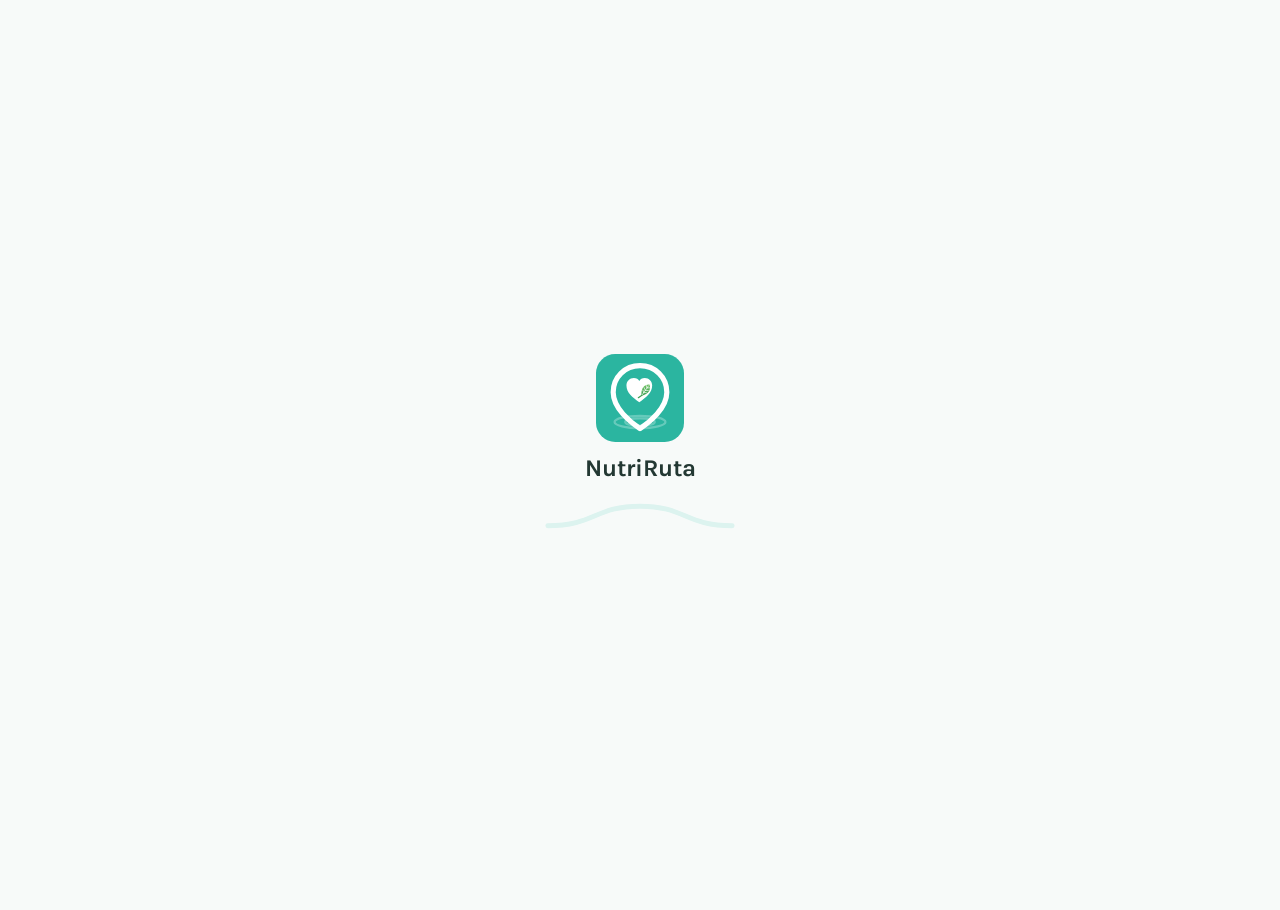
<file: index.html>
<!DOCTYPE html>
<html lang="es">
<head>
  <meta charset="UTF-8">
  <meta name="viewport" content="width=device-width, initial-scale=1, viewport-fit=cover">
  <title>NutriRuta — Tu ruta hacia hábitos saludables</title>
  <meta name="description" content="PWA de hábitos saludables y nutrición personalizada: hígado graso, resistencia a la insulina, prediabetes, colon irritable, migrañas, candidiasis y salud cardiovascular.">
  <!-- connect-src incluye https://www.google.com: el reconocimiento de voz
       nativo del navegador (SpeechRecognition, ver mealLogModal.js) hace su
       transcripción contra un servicio de Google -- en Chrome/Android esa
       conexión queda sujeta al CSP de la página igual que un fetch nuestro,
       así que sin este origen el micrófono arrancaba (onstart sí llegaba)
       pero la transcripción se bloqueaba en silencio, sin error visible. -->
  <meta http-equiv="Content-Security-Policy" content="default-src 'self'; script-src 'self' https://esm.sh; connect-src 'self' https://rlcnxhykwfeasehmuhqe.supabase.co https://esm.sh https://www.google.com; style-src 'self' 'unsafe-inline'; img-src 'self' data: blob: https://rlcnxhykwfeasehmuhqe.supabase.co; font-src 'self'; manifest-src 'self'; base-uri 'self'; form-action 'self'; object-src 'none'; frame-ancestors 'none'">
  <meta name="theme-color" content="#2BB5A0" media="(prefers-color-scheme: light)">
  <meta name="theme-color" content="#0F1F1A" media="(prefers-color-scheme: dark)">
  <link rel="manifest" href="./manifest.webmanifest">
  <link rel="icon" type="image/svg+xml" href="./icons/icon.svg">
  <link rel="apple-touch-icon" href="./icons/icon-192.png">
  <meta name="apple-mobile-web-app-capable" content="yes">
  <meta name="apple-mobile-web-app-status-bar-style" content="default">
  <script>
    // Aplica el tema guardado ANTES del CSS, para que no haya parpadeo del
    // tema equivocado al abrir. Inline (no ./js/theme-init.js aparte) para
    // no sumar una vuelta de red más antes de la primera pintura -- con
    // splash nativo de Android encima, cada milisegundo acá se nota. Nunca
    // importa store.js (ver ahí el porqué): llave de localStorage propia,
    // corre sincrónico sin esperar sesión.
    (function () {
      try {
        var tema = localStorage.getItem('nutriruta-tema');
        if (tema === 'claro') document.documentElement.setAttribute('data-theme', 'light');
        else if (tema === 'oscuro') document.documentElement.setAttribute('data-theme', 'dark');
      } catch (e) { /* localStorage bloqueado (ej. modo privado estricto): sigue con el tema del sistema */ }
    })();
  </script>
  <link rel="stylesheet" href="./css/styles.css">
  <style>
    /* Splash de arranque: vive solo hasta el primer render del router
       (navigate() vacía #app). Inline para pintar sin esperar nada. */
    .boot-logo { width: 88px; height: 88px; animation: boot-pop .5s cubic-bezier(.34,1.56,.64,1) both; }
    .boot-route { width: 200px; height: 36px; margin-top: 4px; }
    .boot-route .tr { stroke: #DCF3EF; }
    .boot-route .dr { stroke: #2BB5A0; stroke-dasharray: 100; stroke-dashoffset: 100; }
    /* Punto viajero: mismo coral --accent (#FF8A6B) que el hero de la
       landing (route-traveler), pero acá su posición es la que define
       cada frame el avance del trazo verde -- no una animación aparte
       calcada para que coincida, sino un único cálculo (ver script abajo)
       del que se derivan tanto la posición del punto como el
       stroke-dashoffset de la línea. */
    .boot-traveler { fill: #FF8A6B; filter: drop-shadow(0 0 3px rgba(255,138,107,0.55)); opacity: 0; }
    @keyframes boot-pop { from { transform: scale(.6); opacity: 0; } to { transform: scale(1); opacity: 1; } }
    @media (prefers-reduced-motion: reduce) { .boot-logo { animation: none; } }
  </style>
</head>
<body>
  <div id="app" aria-live="polite">
    <div class="splash">
      <svg class="boot-logo" viewBox="0 0 512 512" aria-hidden="true"><defs><linearGradient id="nrleaf" x1="0" y1="0" x2="0.4" y2="1"><stop offset="0" stop-color="#7CC96A"/><stop offset="1" stop-color="#3E9E52"/></linearGradient></defs><rect width="512" height="512" rx="112" fill="#2BB5A0"/><g fill="none" stroke="#FFFFFF" stroke-opacity="0.28" stroke-width="13"><ellipse cx="256" cy="396" rx="148" ry="36"/><ellipse cx="256" cy="396" rx="86" ry="21"/></g><path d="M256 68 C168 68 100 136 100 222 C100 316 202 398 256 434 C310 398 412 316 412 222 C412 136 344 68 256 68 Z" fill="none" stroke="#FFFFFF" stroke-width="30" stroke-linejoin="round"/><g transform="translate(252 210) scale(0.55) translate(-256 -288)"><path d="M256 416c-72-48-136-102-136-176 0-45 34-80 78-80 28 0 48 13 58 32 10-19 30-32 58-32 44 0 78 35 78 80 0 74-64 128-136 176z" fill="#FFFFFF"/></g><g transform="translate(288 210) rotate(35)"><path d="M0 -40 C26 -24 28 10 0 40 C-28 10 -26 -24 0 -40 Z" fill="url(#nrleaf)"/><path d="M0 36 L-9 60" stroke="#3E9E52" stroke-width="7" stroke-linecap="round" fill="none"/><path d="M0 -30 L0 32 M0 -16 L13 -25 M0 -16 L-13 -25 M0 2 L15 -7 M0 2 L-15 -7 M0 18 L12 9 M0 18 L-12 9" stroke="#FFFFFF" stroke-width="3.5" fill="none" stroke-linecap="round"/></g></svg>
      <h1>NutriRuta</h1>
      <svg class="boot-route" viewBox="0 0 204 36" aria-hidden="true" fill="none" stroke-width="5" stroke-linecap="round">
        <path id="bootRoutePath" class="tr" d="M8 28 C 56 28 56 8 102 8 C 148 8 148 28 196 28"/>
        <path id="bootDrawPath" class="dr" d="M8 28 C 56 28 56 8 102 8 C 148 8 148 28 196 28" pathLength="100"/>
        <circle id="bootTraveler" class="boot-traveler" r="4" cx="8" cy="28"/>
      </svg>
    </div>
  </div>
  <script src="./js/boot-anim.js"></script>

  <nav id="bottom-nav" class="bottom-nav hidden" aria-label="Navegación principal">
    <button data-route="dashboard" class="nav-btn" aria-label="Hoy"><span class="nav-icon">🏠</span><span class="nav-label" data-label="Hoy">Hoy</span></button>
    <button data-route="planner" class="nav-btn" aria-label="Recetas"><span class="nav-icon">🥗</span><span class="nav-label" data-label="Recetas">Recetas</span></button>
    <button data-route="sos" class="nav-btn nav-sos" aria-label="SOS antojo"><span class="nav-icon">💚</span><span class="nav-label" data-label="SOS">SOS</span></button>
    <button data-route="liga" class="nav-btn" aria-label="Liga"><span class="nav-icon">🏆</span><span class="nav-label" data-label="Liga">Liga</span></button>
    <button data-route="assistant" class="nav-btn" aria-label="SuSana"><span class="nav-icon">💬</span><span class="nav-label" data-label="SuSana">SuSana</span></button>
  </nav>

  <button id="scroll-top-btn" class="scroll-top-btn hidden" aria-label="Subir al inicio" type="button">
    <svg viewBox="0 0 24 24" width="20" height="20" fill="none" stroke="currentColor" stroke-width="2.5" stroke-linecap="round" stroke-linejoin="round" aria-hidden="true"><path d="M12 19V5"/><path d="M5 12l7-7 7 7"/></svg>
  </button>

  <div id="toast" class="toast hidden" role="status"></div>

  <script type="module" src="./js/app.js"></script>
</body>
</html>
</file>
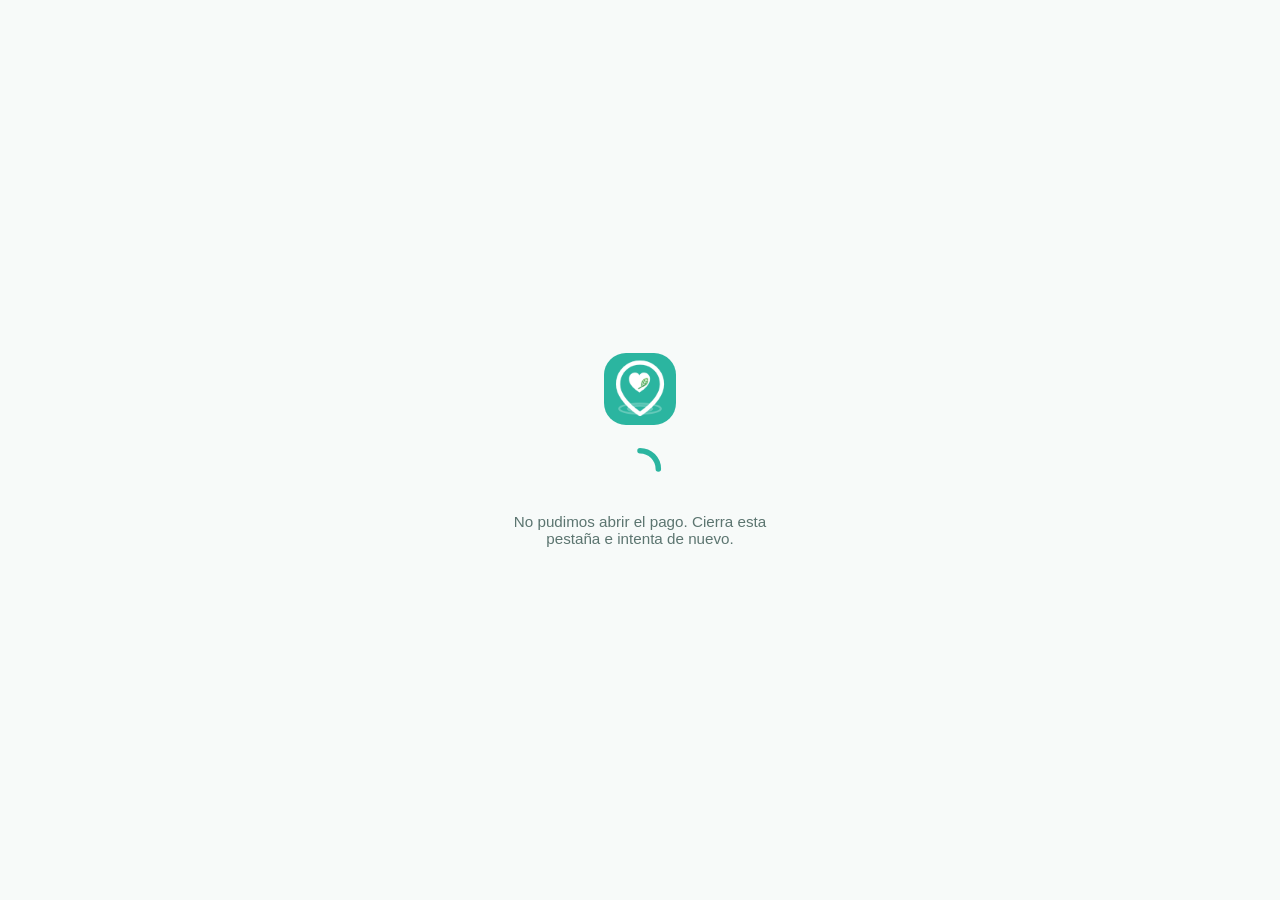
<file: redirect.html>
<!DOCTYPE html>
<html lang="es">
<head>
<meta charset="UTF-8">
<meta name="viewport" content="width=device-width, initial-scale=1.0">
<title>NutriRuta</title>
<style>
  /* Mismos tokens de marca que css/styles.css -- página aparte porque
     esto vive en una pestaña nueva del navegador (window.open), NUNCA
     dentro de la SPA -- antes esa pestaña mostraba negro plano del
     navegador mientras cargaba Hotmart (pedido explícito de la usuaria:
     que en su lugar se vea la marca, con el mismo fondo claro/oscuro que
     ya tiene la app, no una pantalla negra fea). */
  :root {
    --primary: #2BB5A0;
    --bg: #F7FAF9;
    --card: #FFFFFF;
    --ink: #233833;
    --ink-soft: #5C7570;
  }
  @media (prefers-color-scheme: dark) {
    :root:not([data-theme="light"]) {
      --bg: #10201B;
      --card: #17281F;
      --ink: #EAF3EF;
      --ink-soft: #92A9A0;
    }
  }
  :root[data-theme="dark"] {
    --bg: #10201B;
    --card: #17281F;
    --ink: #EAF3EF;
    --ink-soft: #92A9A0;
  }
  * { box-sizing: border-box; }
  html, body {
    margin: 0; height: 100%; background: var(--bg); color: var(--ink);
    font-family: -apple-system, BlinkMacSystemFont, 'Segoe UI', Roboto, sans-serif;
  }
  body {
    display: flex; flex-direction: column; align-items: center; justify-content: center;
    gap: 22px; text-align: center; padding: 24px;
  }
  .icono { width: 72px; height: 72px; border-radius: 22px; }
  .hoja {
    width: 44px; height: 44px;
    animation: girar 1.1s linear infinite;
  }
  @keyframes girar { to { transform: rotate(360deg); } }
  p { margin: 0; font-size: 0.95rem; color: var(--ink-soft); max-width: 280px; }
  @media (prefers-reduced-motion: reduce) { .hoja { animation: none; } }
</style>
</head>
<body>
  <img class="icono" src="./icons/icon-192.png" alt="NutriRuta">
  <svg class="hoja" viewBox="0 0 24 24" fill="none" xmlns="http://www.w3.org/2000/svg" aria-hidden="true">
    <path d="M12 2a10 10 0 0 1 10 10" stroke="var(--primary)" stroke-width="3" stroke-linecap="round"/>
  </svg>
  <p id="texto">Te llevamos a un pago seguro…</p>

<script>
  // Refleja el mismo tema (claro/oscuro/sistema) que ya eligió la usuaria
  // en Ajustes -- misma llave de localStorage que usa setTema() en store.js.
  try {
    var tema = localStorage.getItem('nutriruta-tema');
    if (tema === 'claro') document.documentElement.setAttribute('data-theme', 'light');
    else if (tema === 'oscuro') document.documentElement.setAttribute('data-theme', 'dark');
  } catch (e) { /* localStorage bloqueado, se queda en el tema del sistema */ }

  // Solo redirige a Hotmart -- nunca a cualquier URL que alguien le pase a
  // este "to=", para no convertir esta página en un open-redirect.
  var params = new URLSearchParams(window.location.search);
  var destino = params.get('to') || '';
  var esHotmart = false;
  try { esHotmart = /(^|\.)hotmart\.com$/.test(new URL(destino).hostname); } catch (e) { /* URL inválida */ }

  if (esHotmart) {
    window.location.replace(destino);
  } else {
    document.getElementById('texto').textContent = 'No pudimos abrir el pago. Cierra esta pestaña e intenta de nuevo.';
  }
</script>
</body>
</html>
</file>
<file: css/styles.css>
/* ===== NutriRuta design system ===== */
:root {
  --primary: #2BB5A0;        /* verde agua */
  --primary-dark: #1E8A7A;
  --primary-soft: #DCF3EF;
  --secondary: #6FA8DC;      /* azul suave */
  --secondary-soft: #E8F1FA;
  --accent: #FF8A6B;         /* coral */
  --accent-soft: #FFE9E2;
  --bg: #F7FAF9;
  --card: #FFFFFF;
  --card-glass: rgba(255, 255, 255, 0.9); /* tarjetas de receta: transparencia muy leve, mismo espíritu que --nav-bg */
  --ink: #233833;
  --ink-soft: #5C7570;
  --green: #3BAE5C;
  --yellow: #E8A93C;
  --red: #E05B4B;
  --border: #D8E6E2;
  --brand-text: #1E8A7A;
  --radius: 16px;
  /* Estándar de botones: mismo alto y misma curvatura de esquina en toda
     la app -- .btn y .chip ya no usan cada uno su propio radio (.chip
     era una pastilla 999px totalmente redonda, mucho más curva que
     .btn). El ancho sigue variando según el contenido, el alto y la
     esquina no. */
  --btn-h: 46px;
  --btn-h-sm: 38px;
  --btn-radius: 14px;
  --btn-radius-sm: 10px;
  --shadow: 0 6px 20px rgba(35, 56, 51, 0.1), 0 1.5px 4px rgba(35, 56, 51, 0.07);
  --nav-h: 64px;
  --nav-gap: 14px; /* separación de la nav flotante respecto al borde inferior */
  --header-h: 58px; /* alto real de .app-header (fixed) -- ver #app padding-top */
  /* Antes 0.94, luego 0.72 -- seguía sin notarse sobre bloques de color
     plano detrás (ej. el banner de "Tengo ansiedad/antojo" en Hoy): sin
     bordes ni texturas que el blur pueda distorsionar, un tinte muy
     opaco encima se ve sólido igual, aunque técnicamente sea
     transparente. Bajado más para que el color de lo que hay detrás se
     note SIEMPRE, tenga o no textura. */
  --nav-bg: rgba(255, 255, 255, 0.52);
  --nav-border: rgba(255, 255, 255, 0.7);
  --backdrop: rgba(20, 34, 30, 0.45);
  --modal-bg: var(--card);
}

/* ===== Tema oscuro =====
   Se define UNA vez y se repite para los dos disparadores posibles:
   - preferencia del sistema (@media), a menos que la usuaria haya
     elegido explícitamente "Claro" ([data-theme="light"] gana siempre).
   - elección explícita "Oscuro" en Ajustes ([data-theme="dark"]).
   Solo se reescriben los tokens de superficie/texto (bg, card, ink,
   ink-soft, los *-soft, shadow) -- los colores de marca (primary/accent/
   green/yellow/red) se dejan igual porque ya tienen contraste suficiente
   sobre fondo oscuro. Elementos con colores fijos por fuera de estas
   variables (el "plato" de las recetas, los círculos del camino) quedan
   pendientes de un ajuste visual propio más adelante -- se ven bien pero
   no cambian de tono con el tema todavía. */
@media (prefers-color-scheme: dark) {
  :root:not([data-theme="light"]) {
    --primary-soft: #163C35;
    --secondary-soft: #1B2E3D;
    --accent-soft: #3A2620;
    --bg: #10201B;
    --card: #17281F;
    --card-glass: rgba(23, 40, 31, 0.88);
    --ink: #EAF3EF;
    --ink-soft: #92A9A0;
    --shadow: 0 6px 20px rgba(0, 0, 0, 0.4), 0 1.5px 4px rgba(0, 0, 0, 0.3);
    --nav-bg: rgba(23, 40, 31, 0.5);
    --nav-border: rgba(255, 255, 255, 0.08);
    /* Gris claro y apagado, no blanco -- un borde casi blanco (el
       --border del tema claro) se ve durísimo contra tarjetas oscuras. */
    --border: #3A4A44;
    --brand-text: #EAF3EF;
    /* La modal (recetas, etc.) usaba --card, casi idéntico a --bg en
       oscuro (#17281F vs #10201B) -- se perdía contra la pantalla de
       atrás. Fondo de modal más claro + telón más oscuro/negro (en vez
       del tinte verde) para que la tarjeta despegue de verdad. */
    --backdrop: rgba(0, 0, 0, 0.6);
    --modal-bg: #223A2F;
  }
}
:root[data-theme="dark"] {
  --primary-soft: #163C35;
  --secondary-soft: #1B2E3D;
  --accent-soft: #3A2620;
  --bg: #10201B;
  --card: #17281F;
  --card-glass: rgba(23, 40, 31, 0.88);
  --ink: #EAF3EF;
  --ink-soft: #92A9A0;
  --shadow: 0 6px 20px rgba(0, 0, 0, 0.4), 0 1.5px 4px rgba(0, 0, 0, 0.3);
  --nav-bg: rgba(23, 40, 31, 0.5);
  --nav-border: rgba(255, 255, 255, 0.08);
  --border: #3A4A44;
  --brand-text: #EAF3EF;
  --backdrop: rgba(0, 0, 0, 0.6);
  --modal-bg: #223A2F;
}

* { box-sizing: border-box; margin: 0; padding: 0; }

html { -webkit-text-size-adjust: 100%; }
/* Ninguna barra de scroll se ve en toda la app -- sigue funcionando con
   el dedo/rueda/teclado igual, solo se oculta la barrita visual. Global
   a propósito (html/body para el scroll de la página entera, * para
   cualquier contenedor con su propio overflow, como .step-body del quiz
   o .modal), no un caso especial por pantalla. */
html, body, * {
  scrollbar-width: none;
  -ms-overflow-style: none;
}
html::-webkit-scrollbar, body::-webkit-scrollbar, *::-webkit-scrollbar { display: none; }

/* Karla (Google Fonts) -- self-hosted en vez de <link> a fonts.googleapis.com
   porque la CSP de index.html es estricta (style-src/font-src 'self') y
   la app debe seguir funcionando offline (el service worker la precachea,
   ver sw.js). Es la variable font: un solo archivo cubre todos los pesos
   usados (400-800), no hace falta uno por peso. */
@font-face {
  font-family: 'Karla';
  font-style: normal;
  font-weight: 200 800;
  font-display: swap;
  src: url('../fonts/karla-variable.woff2') format('woff2');
}

/* Fuente manuscrita para las plantillas de compartir estilo scrapbook
   (ver shareTemplates.js) -- autohospedada (OFL, tomada del repo oficial
   de Google Fonts) porque la CSP de la app es font-src 'self': no se
   puede cargar directo desde fonts.gstatic.com. */
@font-face {
  font-family: 'Caveat';
  font-style: normal;
  font-weight: 400 700;
  font-display: block;
  src: url('../fonts/caveat-variable.ttf') format('truetype');
}
/* 3 fuentes más para poder elegir en el carrusel de plantillas (pedido
   explícito: al menos 3-4 opciones, no solo Caveat) -- misma razón de
   autohospedaje que arriba. */
@font-face {
  font-family: 'Pacifico';
  font-style: normal;
  font-weight: 400;
  font-display: block;
  src: url('../fonts/pacifico.ttf') format('truetype');
}
@font-face {
  font-family: 'Permanent Marker';
  font-style: normal;
  font-weight: 400;
  font-display: block;
  src: url('../fonts/permanentmarker.woff2') format('woff2');
}
@font-face {
  font-family: 'Shadows Into Light';
  font-style: normal;
  font-weight: 400;
  font-display: block;
  src: url('../fonts/shadowsintolight.woff2') format('woff2');
}

body {
  font-family: 'Karla', -apple-system, BlinkMacSystemFont, "Segoe UI", Roboto, "Helvetica Neue", Arial, sans-serif;
  background: var(--bg);
  color: var(--ink);
  line-height: 1.5;
  min-height: 100vh;
  /* Nunca debe haber scroll horizontal -- si algún elemento se pasa de
     ancho por error, que se recorte ahí, no que corra toda la página
     (eso fue lo que rompió el menú inferior: al quedar la página más
     ancha que la pantalla, los elementos centrados con left:50% quedaban
     fuera de la parte visible hasta scrollear). */
  overflow-x: hidden;
  /* Sin esto, el "rebote" elástico del scroll (iOS/Android al pasarse del
     tope o el final de la página) hacía que el header fijo (position:
     sticky) se viera despegarse y "rebotar" en vez de quedarse quieto --
     reportado como bug real. overscroll-behavior-y corta ese rebote de
     raíz; el precio es que también se pierde el gesto nativo de
     "pull to refresh", que esta app no usa para nada de todas formas. */
  overscroll-behavior-y: none;
}

#app {
  max-width: 560px;
  margin: 0 auto;
  /* padding-top reserva el alto de .app-header (fixed, ver más abajo) --
     sin esto el contenido de arriba quedaría tapado detrás. Se resta en
     #app.no-header para las pantallas que nunca llaman a header(). */
  padding: calc(var(--header-h) + 16px) 16px calc(var(--nav-h) + var(--nav-gap) + 28px);
  min-height: 100vh;
}
#app.no-header { padding-top: 16px; }
/* Pantallas sin bottom-nav (quiz, auth, resetPassword) no necesitan ese
   espacio reservado abajo -- sin esto quedaba un hueco vacío grande en
   pantallas cortas como la bienvenida del quiz. Centradas verticalmente
   también, para que no se vean pegadas arriba con aire libre abajo. */
#app.no-nav {
  padding-bottom: 16px;
  display: flex;
  flex-direction: column;
  justify-content: flex-start;
}
/* Quiz específicamente (no auth/resetPassword, que sí pueden crecer y
   scrollear la página entera con normalidad): la barra de arriba, el
   título/subtítulo y el botón de abajo quedan fijos en su lugar SIEMPRE
   -- ya no como position:fixed con un padding "adivinado" para no
   toparlos (eso fallaba con preguntas largas, el título terminaba
   scrolleado detrás de la barra). En su lugar, #app se fija a la altura
   real de la pantalla y adentro es un flex column: cabecera y pie en
   flujo normal (nunca se mueven), y section-body es la ÚNICA parte que
   hace scroll, en el espacio que sobra entre ambos. */
/* min-height:100vh de la regla base le GANA a un height mas chico
   cuando compiten (asi funciona CSS: min-height siempre le gana a
   height) -- sin anularlo aca, el achicado real que hace --vvh cuando
   se abre el teclado quedaba sin efecto y el boton de abajo se iba
   detras del teclado. Este era el bug real, no el calculo de --vvh en
   si (que si estaba funcionando). */
#app.quiz-active { height: var(--vvh, 100dvh); min-height: 0; overflow: hidden; padding-bottom: 0; }

/* Transición de pantalla al navegar (no en re-renders internos de una
   misma vista, esos no pasan por navigate() así que no la disparan). */
#app.page-enter { animation: page-fade-in 0.32s cubic-bezier(.22,1,.36,1); }
@keyframes page-fade-in {
  from { opacity: 0; transform: translateY(10px); }
  to { opacity: 1; transform: none; }
}
@media (prefers-reduced-motion: reduce) {
  #app.page-enter { animation: none; }
}

.hidden { display: none !important; }

h1 { font-size: 1.5rem; }
h2 { font-size: 1.2rem; margin-bottom: 8px; }
h3 { font-size: 1.02rem; }
p { color: var(--ink-soft); }
strong { color: var(--ink); }

/* ===== Splash ===== */
.splash { display: flex; flex-direction: column; align-items: center; justify-content: center; min-height: 80vh; gap: 8px; }
.splash-logo svg { width: 76px; height: 76px; }

/* ===== Cards & layout ===== */
/* Fondo tipo "mapa" en la tarjeta "Tu ruta de hoy" -- las imágenes reales
   que envió la usuaria (FONDO RUTA MAPA CLARO/OSCURO.png), no una versión
   dibujada a mano. Clara por defecto, oscura en tema oscuro -- mismo
   patrón de 3 estados que el resto del sistema de temas (preferencia del
   sistema, a menos que la usuaria haya elegido "Claro" explícito; o
   "Oscuro" explícito, que siempre gana).
   La imagen va en un ::before propio, no en el background directo de la
   tarjeta -- así se le puede bajar la opacidad a SOLO la imagen (con
   opacity en el elemento real se apaga también el texto/nodos de
   encima). El contenido real necesita su propio z-index/position para
   quedar por delante de esta capa. */
#tour-menu.card { position: relative; }
#tour-menu.card::before {
  content: '';
  position: absolute; inset: 0;
  border-radius: inherit;
  background-image: url("../img/mapa-ruta-hoy-claro.webp");
  background-size: cover;
  background-position: top right;
  background-repeat: no-repeat;
  opacity: 0.5;
  z-index: 0;
}
#tour-menu.card > * { position: relative; z-index: 1; }
@media (prefers-color-scheme: dark) {
  :root:not([data-theme="light"]) #tour-menu.card::before {
    background-image: url("../img/mapa-ruta-hoy.webp");
  }
}
:root[data-theme="dark"] #tour-menu.card::before {
  background-image: url("../img/mapa-ruta-hoy.webp");
}
.card {
  background: var(--card);
  border-radius: var(--radius);
  box-shadow: var(--shadow);
  padding: 16px;
  margin-bottom: 14px;
}
.card h2 { display: flex; align-items: center; gap: 8px; }

.row { display: flex; gap: 10px; align-items: center; }
.row.wrap { flex-wrap: wrap; }
.spread { display: flex; justify-content: space-between; align-items: center; gap: 8px; }
.muted { color: var(--ink-soft); font-size: 0.9rem; }
.small { font-size: 0.82rem; }
.mt { margin-top: 10px; }
.mb { margin-bottom: 10px; }
.center { text-align: center; }
.center h2 { justify-content: center; }

/* ===== Buttons ===== */
button { font: inherit; cursor: pointer; border: none; background: none; color: inherit; }

.btn {
  display: inline-flex; align-items: center; justify-content: center; gap: 8px;
  background: var(--primary); color: #fff;
  border-radius: var(--btn-radius); min-height: var(--btn-h); padding: 8px 20px;
  font-weight: 700; font-size: 1rem; text-align: center;
  /* min-height (no height) + padding vertical real + line-height propio,
     en vez de una altura fija -- un texto largo que no cabe en una línea
     ahora empuja el botón más alto en vez de recortarse o desbordarse. */
  white-space: normal; overflow-wrap: break-word; line-height: 1.25;
  transition: transform 0.1s ease, box-shadow 0.1s ease, opacity 0.15s;
  box-shadow: 0 4px 0 var(--primary-dark), 0 6px 14px rgba(35, 56, 51, 0.12);
}
.btn:active { transform: translateY(3px); box-shadow: 0 1px 0 var(--primary-dark), 0 2px 6px rgba(35, 56, 51, 0.1); }
.btn.full { width: 100%; }
.btn.accent { background: var(--accent); box-shadow: 0 4px 0 #D96B4F, 0 6px 14px rgba(255, 138, 107, 0.2); }
.btn.accent:active { box-shadow: 0 1px 0 #D96B4F, 0 2px 6px rgba(255, 138, 107, 0.16); }
.btn.ghost { background: var(--card); color: var(--primary-dark); border: 1.5px solid var(--primary-soft); box-shadow: none; }
.btn.ghost:active { box-shadow: none; }
/* Botones de acción dentro de modales: naranja (--accent), igual que los
   botones destacados del resto de la app -- antes salían del verde
   (--primary) por defecto de .btn, sin pedirlo explícitamente en cada
   modal. .ghost/.danger no se tocan, ya tienen su propio color con
   sentido propio (secundario/destructivo). */
.modal .btn:not(.ghost):not(.danger) { background: var(--accent); box-shadow: 0 4px 0 #D96B4F, 0 6px 14px rgba(255, 138, 107, 0.2); }
.modal .btn:not(.ghost):not(.danger):active { box-shadow: 0 1px 0 #D96B4F, 0 2px 6px rgba(255, 138, 107, 0.16); }
.btn.sm { min-height: var(--btn-h-sm); padding: 6px 14px; font-size: 0.88rem; border-radius: var(--btn-radius-sm); }
/* Filtros de Recetas (Ordenar/Comida/Preferidos): dropdown/botón chico y
   sutil a propósito -- no la piel de .btn (quedaba grueso, con sombra y
   texto de dos líneas, muy pesado para un filtro secundario). appearance:
   none le quita al <select> su look nativo (alto/padding propios por
   SO/navegador), así los 3 miden exactamente lo mismo. */
.filtro-select {
  appearance: none; -webkit-appearance: none; -moz-appearance: none;
  width: 100%; min-width: 0; text-align: center; text-align-last: center;
  background: var(--card); color: var(--ink-soft); border: 1px solid var(--border);
  border-radius: 10px; font: inherit; font-size: 0.74rem; font-weight: 700;
  padding: 6px 4px; white-space: nowrap; overflow: hidden; text-overflow: ellipsis;
  box-shadow: none; cursor: pointer;
}
.filtro-select.selected { background: var(--primary-soft); color: var(--primary-dark); border-color: var(--primary-soft); }
/* Botones "Crear con IA" / "Crear manualmente" del Recetario -- tarjetas
   chicas, iguales entre sí, en el espacio que antes ocupaba el buscador.
   "Crear manualmente" abre la lista de 3 métodos (manual/foto/enlace, ver
   .metodo-crear-*) en vez de ir directo al formulario. */
.crear-receta-btn {
  border: none; transition: transform 0.1s ease;
  display: flex; align-items: center; justify-content: center; gap: 7px;
  background: var(--primary-soft); color: var(--primary-dark);
  border-radius: 12px; padding: 10px 12px; font-weight: 700; font-size: 0.82rem;
  /* Siempre una sola línea y una altura fija -- sin esto, "Crear
     manualmente" (más largo que "Crear con IA") podía envolver a una
     segunda línea en pantallas angostas o con fuente de sistema grande,
     agrandando el botón en vez de quedarse compacto como el de al lado. */
  height: 40px;
}
.crear-receta-btn span:last-child { overflow: hidden; text-overflow: ellipsis; white-space: nowrap; min-width: 0; }
.crear-receta-btn .crear-receta-emoji { font-size: 1rem; line-height: 1; flex: none; }
.crear-receta-btn:active { transform: translateY(2px) scale(0.98); }

/* Lista de "Elige cómo crear tu receta" (manual/foto/enlace) -- filas
   grandes con ícono a la izquierda y título+descripción a la derecha,
   referencia visual de la usuaria (captura de Fitia). */
.metodo-crear-list { display: flex; flex-direction: column; gap: 10px; }
.metodo-crear-row {
  display: flex; align-items: center; gap: 14px; text-align: left;
  border: none; background: var(--bg-soft, var(--card)); border-radius: var(--radius);
  padding: 14px 16px; box-shadow: var(--shadow); transition: transform 0.1s ease;
}
.metodo-crear-row:active { transform: scale(0.98); }
.metodo-crear-icon { font-size: 1.4rem; flex: none; width: 32px; text-align: center; }
.metodo-crear-text { display: flex; flex-direction: column; gap: 2px; min-width: 0; }
.metodo-crear-text strong { font-size: 0.98rem; }
.crear-receta-btn:active { transform: translateY(2px) scale(0.98); }

/* Selector de "¿Qué comiste?" (foto/voz/texto/manual, ver mealLogModal.js)
   -- círculo de color con ícono real en blanco (nunca emoji) + una
   etiqueta corta debajo de CADA círculo (mismo patrón que el menú
   inferior de la app: ícono + palabra). Antes no había etiqueta -- con
   solo 3 opciones el ícono se entendía solo, pero al sumar "Manual"
   (lápiz) junto a "Texto con IA" (teclado) los dos se leían como "escribir
   algo" sin distinguirse, así que cada uno necesita su propia palabra.
   Las 4 opciones reparten una sola fila, nunca partidas en dos líneas. */
.ml-opciones { display: flex; gap: 14px; justify-content: center; flex-wrap: nowrap; }
.ml-opcion { background: none; border: none; cursor: pointer; padding: 0; display: flex; flex-direction: column; align-items: center; gap: 6px; }
.ml-opcion-label { font-size: 0.72rem; font-weight: 600; color: var(--ink-soft); }
.ml-opcion-circle {
  width: 60px; height: 60px; border-radius: 50%; flex: none; color: #fff;
  display: flex; align-items: center; justify-content: center;
  background: linear-gradient(160deg, var(--secondary), var(--primary));
  box-shadow: inset 0 2px 0 rgba(255,255,255,0.4), inset 0 -4px 6px rgba(35,56,51,0.12), 0 4px 10px rgba(35,56,51,0.18);
  transition: transform 0.12s ease;
}
.ml-opcion:active .ml-opcion-circle { transform: scale(0.94); }
.ml-opcion-circle svg { width: 60%; height: 60%; }
/* Circulo de "Registrar manualmente" (siempre gratis, sin IA) -- gris
   neutro en vez del degradado de color de las opciones con IA, para que
   se lea de un vistazo como "la opción base", no como una cuarta opción
   igual de destacada que las otras tres. */
.ml-opcion-circle.manual { background: var(--bg); color: var(--ink-soft); box-shadow: inset 0 0 0 2px var(--border); }
/* Opciones con IA bloqueadas (cuenta gratis, ver mealLogModal.js) --
   mismo criterio que .recipe-card.locked: se ve apagada pero sigue
   tocable (abre el upsell explicando el beneficio, no un error mudo). */
.ml-opcion.locked .ml-opcion-circle { filter: grayscale(1); opacity: 0.55; }
.ml-opcion-candado {
  position: absolute; bottom: -2px; right: -2px; width: 22px; height: 22px;
  border-radius: 50%; background: var(--card-bg, #fff); border: 2px solid var(--bg);
  display: flex; align-items: center; justify-content: center; font-size: 0.7rem;
}
.ml-opcion-circle { position: relative; }
/* Botón grande de grabar voz (mealLogModal.js, pantalla dedicada, no el
   selector de arriba) -- solo el ícono, sin círculo ni fondo de ningún
   tipo (antes era un .btn.accent naranja con círculo, no lo quería así),
   en el mismo verde del logo. Titileo lento mientras "graba" -- señal
   visual de que sí está escuchando además del texto de estado. */
.ml-mic-btn { background: none; border: none; cursor: pointer; padding: 0; color: var(--primary); }
.ml-mic-btn svg { width: 64px; height: 64px; }
.ml-mic-btn.grabando svg { animation: ml-mic-titilar 1.8s ease-in-out infinite; }
@keyframes ml-mic-titilar {
  0%, 100% { opacity: 1; filter: drop-shadow(0 0 0 rgba(43,181,160,0)); }
  50% { opacity: 0.55; filter: drop-shadow(0 0 10px rgba(43,181,160,0.55)); }
}
@media (prefers-reduced-motion: reduce) {
  .ml-mic-btn.grabando svg { animation: none; }
}
.btn.danger { background: var(--red); box-shadow: 0 4px 0 #A8382C, 0 6px 14px rgba(224, 91, 75, 0.2); }
.btn.danger:active { box-shadow: 0 1px 0 #A8382C, 0 2px 6px rgba(224, 91, 75, 0.16); }
.btn.quiet { background: var(--primary-soft); color: var(--primary-dark); box-shadow: none; }
.btn:disabled { opacity: 0.45; cursor: default; transform: none; }

.link-btn { color: var(--primary-dark); font-weight: 600; text-decoration: underline; }

/* ===== Campo de texto estándar (login/registro y cualquier otra pantalla
   que necesite un input/textarea con la misma cara) =====
   Antes vivía SOLO como un <style> que auth.js/resetPassword.js inyectaban
   sobre la marcha la primera vez que se dibujaban -- cualquier otra
   pantalla que usara la misma clase (Ajustes, el modal de comida, el
   buscador de cocina) sin que una de esas dos hubiera cargado antes en la
   misma sesión se quedaba con el input sin estilo, del navegador tal
   cual. Movido aquí para que sea de verdad global. */
.auth-input { width: 100%; padding: 12px; border-radius: 12px; border: 1.5px solid var(--border); font: inherit; margin: 6px 0 12px; background: var(--card); color: var(--ink); }
.pw-wrap { position: relative; }
.pw-wrap .auth-input { padding-right: 44px; }
.pw-toggle {
  position: absolute; right: 6px; top: 50%; transform: translateY(calc(-50% - 6px));
  background: none; border: none; padding: 6px; color: var(--ink-soft); display: flex; cursor: pointer;
}

/* ===== Franja de estado (racha/planta/escudos) en el saludo ===== */
.stat-strip { display: flex; gap: 8px; margin-top: 10px; flex-wrap: wrap; }
.stat-pill {
  display: inline-flex; align-items: center; gap: 4px;
  background: var(--bg); border: 1.5px solid #E2EEEB; border-radius: 999px;
  padding: 5px 12px; font-size: 0.8rem; font-weight: 700; color: var(--ink);
}

/* ===== Avatar de Sana (presencia visual, no solo texto) ===== */
.sana-avatar {
  width: 52px; height: 52px; border-radius: 50%; flex: none; position: relative;
  display: flex; align-items: center; justify-content: center; font-size: 1.6rem;
  background: var(--card); box-shadow: 0 2px 8px rgba(35, 56, 51, 0.12);
}
.sana-avatar .mood-badge {
  position: absolute; bottom: -3px; right: -3px; font-size: 0.85rem;
  background: var(--card); border-radius: 50%; width: 22px; height: 22px;
  display: flex; align-items: center; justify-content: center;
  box-shadow: 0 1px 4px rgba(0, 0, 0, 0.18);
}

/* ===== Foto de perfil ===== */
.avatar-upload {
  position: relative; display: inline-flex; align-items: center; justify-content: center;
  width: 84px; height: 84px; border-radius: 50%; cursor: pointer; margin-bottom: 6px;
  background: linear-gradient(160deg, var(--primary-soft), var(--primary));
  box-shadow: inset 0 2px 0 rgba(255,255,255,0.5), inset 0 -4px 6px rgba(35,56,51,0.12), 0 4px 10px rgba(35,56,51,0.16);
}
/* Aparición suave -- si la foto ya está en caché (ver precarga al iniciar
   sesión en app.js) esto casi no se nota, pero evita el salto brusco de
   "no hay foto" a "ya está la foto" cuando sí toca cargarla de la red. */
.avatar-upload img { width: 100%; height: 100%; border-radius: 50%; object-fit: cover; opacity: 0; transition: opacity 0.25s ease; }
.avatar-upload img:not([hidden]) { opacity: 1; }
.avatar-upload [id$="avatar-fallback"] { font-size: 2.1rem; font-weight: 800; color: #fff; }
.avatar-upload .avatar-cam {
  position: absolute; bottom: -2px; right: -2px; width: 30px; height: 30px; border-radius: 50%;
  background: var(--card); display: flex; align-items: center; justify-content: center;
  font-size: 0.95rem; box-shadow: 0 2px 6px rgba(0,0,0,0.22), 0 0 0 3px var(--card);
  color: var(--primary-dark);
}
.avatar-upload .avatar-cam svg { width: 16px; height: 16px; }

/* ===== Ruti (mascota-planta) ===== */
.ruti-avatar {
  border-radius: 50%; flex: none; display: flex; align-items: center; justify-content: center;
  box-shadow: inset 0 2px 0 rgba(255,255,255,0.5), inset 0 -4px 6px rgba(35,56,51,0.1), 0 3px 8px rgba(35,56,51,0.14);
  animation: ruti-sway 3.4s ease-in-out infinite; transform-origin: 50% 85%;
}
.ruti-avatar.stage-semilla { background: linear-gradient(160deg, #EDDDBE, #C9A876); }
.ruti-avatar.stage-brote { background: linear-gradient(160deg, var(--primary-soft), var(--primary)); }
.ruti-avatar.stage-creciendo { background: linear-gradient(160deg, var(--primary), var(--primary-dark)); }
.ruti-avatar.stage-floreciendo { background: linear-gradient(160deg, #FFD6E8, #F783AC); }
.ruti-avatar.premium {
  box-shadow: inset 0 2px 0 rgba(255,255,255,0.5), inset 0 -4px 6px rgba(35,56,51,0.1),
    0 0 0 3px #FFF, 0 0 0 6px #FFD86B, 0 3px 10px rgba(255, 184, 0, 0.35);
}
/* ===== Ruti (nutria exploradora) — distinta del Brote de Ruta ===== */
/* Los recortes de Ruti son verticales (más altos que anchos) -- se
   dimensiona por alto, el ancho sale solo de la proporción real de la
   imagen, para que no quede angosta y perdida dentro de una caja
   cuadrada forzada. */
.ruti-mascot { flex: none; display: inline-block; transform-origin: 50% 85%; }
.ruti-mascot img { height: 100%; width: auto; display: block; }
.ruti-mascot.animated { animation: ruti-sway 3.5s ease-in-out infinite; }
@media (prefers-reduced-motion: reduce) { .ruti-mascot.animated { animation: none; } }

@keyframes ruti-sway {
  0%, 100% { transform: rotate(-4deg); }
  50% { transform: rotate(4deg); }
}
@media (prefers-reduced-motion: reduce) {
  .ruti-avatar { animation: none; }
}

/* ===== Chips / options ===== */
.chips { display: flex; flex-wrap: wrap; gap: 8px; }
/* Pestañas Recetario/Lista de compras (planner.js) -- grilla de 2
   columnas IGUALES (como una fila de Bootstrap: 50%/50% cada una), no
   flex creciendo por contenido -- así "Lista de compras" (más texto) no
   termina más ancha que "Recetario". El ancho de columna es siempre un
   % del contenedor, nunca se agranda ni achica el texto/ícono en sí
   (no es zoom): si el texto no cabe en su columna, se trunca con "…".
   Columna central "auto" para la lupa, entre las dos pestañas (antes
   vivía suelta al final de la fila, separada y desproporcionada) -- al
   ocultarla (fuera del Recetario) esa columna colapsa a 0 sola, sin
   dejar un hueco vacío en medio. */
.recetario-tabs { display: grid; grid-template-columns: 1fr auto 1fr; align-items: center; gap: 8px; flex-wrap: nowrap; }
/* width:100% explícito -- un <button> como hijo de grid no siempre se
   estira solo a la columna completa (el "stretch" por defecto de grid
   no aplica igual a controles de formulario en todos los navegadores),
   así que sin esto "Recetario" quedaba angosto por su propio contenido
   mientras la columna de la grilla ya medía lo mismo que la otra. */
.recetario-tabs .chip { width: 100%; min-width: 0; white-space: nowrap; overflow: hidden; text-overflow: ellipsis; text-align: center; padding-top: 6px; padding-bottom: 6px; padding-left: 6px; padding-right: 6px; font-size: 0.8rem; }
/* El ícono del carrito (SVG, no emoji) va INLINE con el texto, no en un
   contenedor flex -- con display:flex el botón dejaba de truncar con
   "…" (text-overflow no aplica igual dentro de un contenedor flex), y
   "Lista de compras" se salía del botón en vez de cortarse. vertical-align
   lo alinea con el texto sin necesitar flexbox. margin-right más chico
   que el genérico de .chip > svg (8px se sentía muy separado del texto
   acá específicamente). */
.recetario-tabs .chip svg { display: inline-block !important; vertical-align: -3px; margin-right: 5px; }
/* Día/Semana/Mes en Progreso: mismo patrón de grilla de columnas iguales
   que .recetario-tabs, pero a 3 columnas. */
#rango-tabs { display: grid; grid-template-columns: repeat(3, 1fr); }
#rango-tabs .chip { width: 100%; min-width: 0; text-align: center; }
.chip {
  border: 1.5px solid transparent; background: var(--card);
  /* Antes 999px (pastilla totalmente redonda) -- misma curvatura que
     .btn ahora, para que no se vea "más redondo" que el resto de los
     botones de la app. */
  border-radius: var(--btn-radius-sm); padding: 9px 15px; font-size: 0.92rem;
  color: var(--ink); box-shadow: 0 2px 0 var(--border), 0 3px 6px rgba(35,56,51,0.06);
  transition: transform 0.1s ease, box-shadow 0.1s ease, background 0.12s, color 0.12s, border-color 0.12s;
}
.chip:active { transform: translateY(2px) scale(0.97); box-shadow: 0 0 0 var(--border); }
/* Etiquetas de "otro alimento" agregadas a mano (quiz, ver
   pintarExclusionesOtro en quiz.js): la "quitar" (✕) va chica y con
   espacio real respecto al texto, no pegada como un carácter más. */
.chip-tag-texto { margin-right: 10px; }
.chip > svg { flex: none; margin-right: 8px; }
.chip-tag-quitar { flex: none; opacity: 0.65; }
/* Verde de marca con transparencia + borde, no relleno sólido — para que
   se note que está elegido sin perder la sensación de tarjeta suave. */
.chip.selected {
  background: rgba(43, 181, 160, 0.14); color: var(--primary-dark); font-weight: 700;
  border-color: var(--primary);
  box-shadow: 0 2px 8px rgba(43,181,160,0.18);
  animation: chip-pop 0.28s cubic-bezier(.34,1.56,.64,1);
}
.chip.selected:active { box-shadow: none; }
.chip.small { padding: 5px 11px; font-size: 0.8rem; box-shadow: 0 2px 0 var(--border), 0 2px 4px rgba(35,56,51,0.05); }
/* Opción visible pero todavía no disponible (ej. idioma English) --
   sigue siendo tocable (el toast explica por qué), solo se ve apagada. */
.chip.locked { opacity: 0.5; }
@keyframes chip-pop { 0% { transform: scale(0.9); } 55% { transform: scale(1.06); } 100% { transform: scale(1); } }
@media (prefers-reduced-motion: reduce) {
  .chip.selected { animation: none; }
}

/* ===== Fila de ajuste (ícono + etiqueta + valor + flecha) =====
   Reemplaza los chips grandes apilados para Tema/Idioma/Unidades en
   Ajustes -- la usuaria pidió algo más compacto y "menos redondeado",
   como una fila de lista de configuración normal, no varios botones
   pastilla uno debajo del otro. Toca la fila, abre un selector chico
   (ver abrirSelector en settings.js) en vez de mostrar todas las
   opciones siempre expandidas. */
.setting-row {
  display: flex; align-items: center; gap: 10px; width: 100%;
  padding: 11px 4px; border-bottom: 1px solid rgba(35,56,51,0.08); text-align: left;
}
.setting-row:last-child { border-bottom: none; }
.setting-row-icon { font-size: 1.05rem; flex: none; width: 22px; text-align: center; }
.setting-row-label { flex: 1; font-size: 0.92rem; color: var(--ink); }
.setting-row-badge {
  display: inline-block; width: 8px; height: 8px; border-radius: 50%;
  background: var(--accent); margin-left: 6px; vertical-align: middle;
}
.header-gear-badge {
  position: absolute; top: 2px; right: 2px; width: 9px; height: 9px;
  border-radius: 50%; background: var(--accent); border: 1.5px solid var(--bg);
}
.setting-row-value { font-size: 0.85rem; color: var(--ink-soft); }
.setting-row-chevron { color: var(--ink-soft); font-size: 1.1rem; flex: none; }
.setting-row:active { background: var(--primary-soft); border-radius: 10px; }

/* Opción dentro del selector modal -- fila simple con check a la derecha
   cuando está elegida, mismo lenguaje visual que .habit pero sin checkbox. */
.selector-opcion { cursor: pointer; }
.selector-opcion.selected label { color: var(--primary-dark); font-weight: 700; }
.selector-opcion span { color: var(--primary); font-weight: 700; }

.tag { display: inline-block; border-radius: 999px; padding: 3px 10px; font-size: 0.75rem; font-weight: 600; }
.tag.verde { background: #E3F5E9; color: #21753C; }
.tag.amarillo { background: #FBF0DA; color: #96690F; }
.tag.rojo { background: #FBE3E0; color: #A33124; }
.tag.info { background: var(--secondary-soft); color: #2E6396; }
.tag.perfil { background: var(--primary-soft); color: var(--primary-dark); }

/* Nota de salud en una receta generada por IA (planner.js) -- mismos
   colores que .tag.verde/.rojo del semáforo, para que se lea con el
   mismo lenguaje visual: verde cuando la IA ofreció por defecto la
   versión casera más saludable, rojo cuando la usuaria pidió la versión
   original/indulgente tal cual y queda bajo su propia decisión. */
.receta-nota-salud { border-radius: var(--radius); padding: 10px 12px; background: #E3F5E9; color: #21753C; }
.receta-nota-salud.advertencia { background: #FBE3E0; color: #A33124; }

/* Semáforo dot */
.dot { display: inline-block; width: 10px; height: 10px; border-radius: 50%; flex: none; }
.dot.verde { background: var(--green); }
.dot.amarillo { background: var(--yellow); }
.dot.rojo { background: var(--red); }

/* Marcar comida como comida -- círculo togglable dentro de la modal de
   receta de "Tu ruta de hoy" (referencia real: Fitia), junto al semáforo
   y separado de los íconos de cambiar/registrar distinto que quedan
   afuera, en la fila de la ruta. Un toque confirma la sugerencia sin
   escribir nada; otro toque la deshace. */
/* La cámara (registrar comida distinta) trae su propio tamaño de 24px
   -- forzada a 20px para verse del mismo tamaño que el lápiz/refresco de
   al lado en esa misma fila de "Tu ruta de hoy". */
.log-btn svg { width: 20px; height: 20px; }

.meal-check {
  width: 24px; height: 24px; border-radius: 50%; flex: none;
  border: 2px solid var(--border); background: transparent;
  display: flex; align-items: center; justify-content: center;
  color: #fff; font-size: 0.85rem; font-weight: 800; line-height: 1;
  transition: background 0.15s, border-color 0.15s, transform 0.15s;
}
.meal-check:active { transform: scale(0.9); }
.meal-check.done { background: var(--green); border-color: var(--green); }

/* Selección de fotos antes de compartir (Mi Diario) -- grilla de miniaturas
   tocables, todas preseleccionadas de entrada (lo más común es querer
   compartir el día completo), con un check circular igual a .meal-check
   en la esquina de cada una para deseleccionar la que no quiera incluir. */
.foto-elegir-grid { display: grid; grid-template-columns: repeat(3, 1fr); gap: 10px; }
.foto-elegir-item { position: relative; cursor: pointer; }
.foto-elegir-item img {
  width: 100%; aspect-ratio: 1; object-fit: cover; border-radius: 12px; display: block;
  opacity: 0.45; transition: opacity 0.15s;
}
.foto-elegir-item.selected img { opacity: 1; }
.foto-elegir-check {
  position: absolute; top: 6px; right: 6px; width: 24px; height: 24px; border-radius: 50%;
  border: 2px solid #fff; background: rgba(0,0,0,0.35);
  display: flex; align-items: center; justify-content: center;
  color: #fff; font-size: 0.85rem; font-weight: 800; line-height: 1;
}
.foto-elegir-item.selected .foto-elegir-check { background: var(--green); border-color: var(--green); }

/* Sección desplegable de la modal de receta ("Instrucciones", referencia
   real: Fitia) -- <details> nativo, sin JS para el toggle. */
.rc-desplegable summary {
  cursor: pointer; list-style: none; display: flex; align-items: center;
  justify-content: space-between; padding: 12px 14px; font-weight: 700;
  background: var(--modal-bg); border: 1px solid var(--border); border-radius: 12px;
}
.rc-desplegable summary::-webkit-details-marker { display: none; }
.rc-desplegable[open] summary { border-radius: 12px 12px 0 0; border-bottom: none; }
.rc-desplegable-body {
  padding: 12px 14px; border: 1px solid var(--border); border-top: none;
  border-radius: 0 0 12px 12px; background: var(--modal-bg);
}
.rc-chev { transition: transform 0.2s; color: var(--ink-soft); }
.rc-desplegable[open] .rc-chev { transform: rotate(180deg); }

/* "Analizar con SuSana" (modal de receta) -- referencia real de la
   usuaria: "Analizar con Fitia Coach". Ahí el efecto es un resplandor
   suave y DIFUMINADO por fuera del botón (no una franja de color nítida
   girando por dentro, que fue el primer intento y se veía mal). El halo
   vive en un ::before más grande y desenfocado (filter:blur) detrás del
   botón; el propio fondo opaco del botón tapa el centro por completo, así
   que solo se alcanza a ver el resplandor difuminado asomando 6-8px por
   fuera del borde.
   El giro anima el ÁNGULO del conic-gradient (--susana-angle, vía
   @property) en vez de rotar la caja del botón con transform -- rotar un
   rectángulo ANCHO (no cuadrado) hace que su caja delimitadora se vuelva
   mucho más alta que ancha en los ángulos intermedios (a ~105° una
   franja de 309x60 mide ~140x314 en pantalla), y eso era exactamente la
   franja diagonal gigante que se veía mal. Animando el ángulo del
   degradado en su lugar, la caja del botón nunca rota -- solo gira el
   color adentro de ella. */
@property --susana-angle {
  syntax: '<angle>'; inherits: false; initial-value: 0deg;
}
.btn-susana {
  position: relative; z-index: 0; width: 100%;
  display: flex; align-items: center; justify-content: center; gap: 8px;
  padding: 9px 16px; border-radius: var(--btn-radius); font-weight: 700;
  color: #fff; background: var(--modal-bg);
  /* Borde sólido INTERNO -- inset, no border real, para no sumarle ni un
     px al tamaño del botón (pedido explícito: no agrandarlo). Blanco y
     con un leve halo propio (referencia real de la usuaria). Corrido
     4px hacia adentro (no pegado al borde exterior, que es donde
     termina el resplandor de color) -- el primer inset "tapa" con el
     propio fondo del botón hasta los 4px, el segundo pinta el anillo
     blanco justo después de eso. */
  box-shadow: inset 0 0 0 4px var(--modal-bg), inset 0 0 0 6px #fff, 0 0 5px 1px rgba(255,255,255,0.6);
}
/* Las chispas van del mismo blanco que el texto del botón (hereda
   currentColor) -- corregido de un amarillo que ya no se quería. */
.btn-susana .susana-sparkle { display: inline-flex; }
.btn-susana::before {
  content: ''; position: absolute; inset: -3px; z-index: -1; border-radius: inherit;
  background: conic-gradient(from var(--susana-angle), var(--primary), var(--secondary), var(--accent), var(--yellow), var(--primary));
  filter: blur(5px); opacity: 0.85;
  animation: btn-susana-girar 6s linear infinite;
}
@keyframes btn-susana-girar { to { --susana-angle: 360deg; } }
@media (prefers-reduced-motion: reduce) {
  .btn-susana::before { animation: none; }
}

/* ===== Quiz ===== */
.quiz-progress { height: 8px; background: #E2EEEB; border-radius: 999px; overflow: hidden; margin: 14px 0 22px; }
.quiz-progress > div { height: 100%; background: var(--primary); border-radius: 999px; transition: width 0.35s cubic-bezier(.34,1.2,.64,1); }
/* Barra superior tipo Duolingo: flechita para volver, barra de progreso
   al centro. Ya NO es position:fixed -- eso obligaba a "adivinar" cuánto
   espacio reservarle arriba (fallaba con preguntas largas: el título
   terminaba scrolleado detrás) y además rebotaba al abrir la pantalla
   (el visor del navegador cambia de alto un instante mientras se
   asienta la barra de direcciones, y un position:fixed con bottom/top
   en píxeles fijos salta cuando eso pasa). Ahora vive en flujo normal,
   como primer hijo del flex-column de .quiz-step (ver más abajo) --
   nunca se mueve porque nunca se calculó su posición a mano. */
.quiz-topbar { display: flex; align-items: center; gap: 6px; flex: none; }
/* Bienvenida: en vez de flecha+progreso, solo el logo+nombre, centrado
   y fijo arriba (no se mueve aunque el contenido de abajo se centre). */
.quiz-topbar-brand { justify-content: center; padding-top: 4px; }
/* La barra ocupa todo el ancho restante, alineada a la derecha con los
   botones/chips de abajo (mismo borde derecho del contenedor). */
.quiz-topbar .quiz-progress { flex: 1; margin: 0; }
/* Flecha simple, sin el círculo blanco de .icon-btn — como en la
   referencia de la usuaria (Duolingo tampoco lo usa ahí). El glifo de
   la flecha dentro de su viewBox de 24x24 deja bastante espacio vacío
   a su derecha (es una "<", no un ícono centrado) — se compensa con un
   margen negativo para que la punta quede alineada con el borde
   izquierdo de los botones/chips de abajo, medido con getBoundingClientRect.*/
.quiz-topbar-back {
  width: 30px; height: 30px; background: none; box-shadow: none; padding: 0; margin-left: -11px;
  color: var(--ink-soft); flex: none; display: flex; align-items: center; justify-content: center;
}
.quiz-topbar-back:active { transform: translateX(-2px); box-shadow: none; }
.quiz-step h2 { font-size: 1.3rem; margin-bottom: 4px; flex: none; }
.quiz-step > .quiz-content > p { flex: none; }
.quiz-step-intro h2, .quiz-step-intro > .quiz-content > p { text-align: center; }
/* quiz-content agrupa título + subtítulo + step-body -- ocupa el
   espacio que sobra entre la barra de arriba y el botón de abajo
   (flex:1). En las preguntas normales el título queda arriba del todo
   dentro de ese espacio (flex:none) y solo step-body scrollea (flex:1).
   En la bienvenida (sin barra arriba) el título es parte del MISMO
   grupo que se centra como bloque -- justify-content:center lo trata
   junto con el video y la frase, no por separado -- así el botón queda
   fijo abajo del todo sin que el título "suba" solo. */
.quiz-content { flex: 1 1 auto; min-height: 0; display: flex; flex-direction: column; }
.quiz-step-intro .quiz-content { justify-content: center; align-items: center; }
.quiz-step-intro .step-body { flex: none; }
/* step-body es la ÚNICA parte de la pregunta que hace scroll -- flex:1
   la deja ocupar exactamente el espacio que sobra entre el título y el
   botón de abajo, sin importar cuánto contenido tenga (2 chips o 12).
   min-height:0 es necesario para que un hijo flex pueda scrollear en
   vez de simplemente estirar a su padre. */
.step-body {
  flex: 1 1 auto; overflow-y: auto; overflow-x: hidden; min-height: 0; -webkit-overflow-scrolling: touch;
  /* Sigue siendo scrolleable con el dedo/rueda -- solo se oculta la
     barrita visual, no la función. */
  scrollbar-width: none; -ms-overflow-style: none;
}
.step-body::-webkit-scrollbar { display: none; }
/* Las opciones del quiz van en grilla de 2 columnas, alineadas entre sí
   (ancho y alto parejo) — no en fila libre tipo etiquetas, que se veía
   despareja porque cada chip mide lo que mide su propio texto. */
.quiz-step .chips {
  margin-top: 10px; display: grid; grid-template-columns: repeat(2, 1fr); gap: 8px;
}
.quiz-step .chips.chips-1col { grid-template-columns: 1fr; }
.quiz-step .chips .chip {
  width: 100%; box-sizing: border-box; text-align: left;
  white-space: normal; line-height: 1.25;
  /* Como ahora son tarjetas anchas (no etiquetas cortas), el radio de
     píldora (999px) se veía como un óvalo raro — mismo radio que .card. */
  border-radius: 16px;
  /* height FIJO en 46px, sin excepción (pedido explícito de la usuaria:
     nunca cambiar el alto de estos botones) -- el texto que no cabía en
     una sola línea (GOALS en profiles.js) se acortó en la fuente en vez
     de agrandar la tarjeta, para que 46px siga alcanzando siempre. */
  display: flex; align-items: center; justify-content: flex-start; height: 46px; overflow: hidden;
}
/* Si el total de opciones es impar, la última queda sola en la columna
   izquierda con un hueco vacío a la derecha — que ocupe las dos columnas
   en vez de dejar ese espacio en blanco, con el texto centrado (ya no es
   una fila más: es el cierre de la grilla). */
.quiz-step .chips:not(.chips-1col) .chip:last-child:nth-child(odd) {
  grid-column: 1 / -1; justify-content: center; text-align: center;
}
/* Cada pregunta entra deslizándose, como el quiz de Duolingo — como
   draw() crea un .quiz-step nuevo en cada paso, la animación se repite
   sola en cada pregunta sin necesitar JS extra. */
/* .quiz-step es el flex-column real: cabecera (barra+título, flex:none)
   arriba, step-body (flex:1, scrollea sola) al medio, quiz-nav
   (flex:none) siempre pegado abajo -- estructural, no una posición en
   píxeles calculada/adivinada, por eso ni rebota al abrir ni dej al
   título taparse con nada sin importar cuánto contenido tenga. Ocupa
   toda la altura que le da #app.quiz-active (--vvh, el alto real). */
.quiz-step { display: flex; flex-direction: column; height: 100%; animation: quiz-step-in 0.35s cubic-bezier(.22,1,.36,1); }
@keyframes quiz-step-in {
  from { opacity: 0; transform: translateX(28px); }
  to { opacity: 1; transform: translateX(0); }
}
@media (prefers-reduced-motion: reduce) {
  .quiz-step { animation: none; }
}
.quiz-nav {
  display: flex; flex-direction: column; align-items: center; gap: 10px; flex: none;
  padding-bottom: calc(16px + env(safe-area-inset-bottom));
}
/* Ancho fijo, igual en TODAS las preguntas -- antes se media contra el
   ancho del título de cada paso y quedaba distinto según qué tan largo
   fuera el texto (la usuaria pidió que todos midan igual al de
   "¿Qué quieres lograr?", que ocupa casi todo el ancho de contenido). */
.quiz-nav .btn { flex: none; width: 100%; height: calc(var(--btn-h) + 2px); font-size: 1.14rem; }
.quiz-nav p { width: 100%; }
.quiz-nav p { text-align: center; margin: 0; }
/* "Armando tu plan…": checklist que se revela paso a paso antes del
   resultado del quiz. */
/* Antes max-width:320px quedaba más angosto que el resto del contenido
   del quiz (que ya respeta los márgenes de #app) -- ahora ocupa el
   mismo ancho disponible, con un tope generoso solo para que no se
   estire de más en pantallas muy anchas. */
.armando-list { display: flex; flex-direction: column; gap: 8px; width: 100%; max-width: 480px; margin: 20px auto 0; text-align: left; }
.armando-item {
  display: flex; align-items: center; gap: 12px; padding: 8px 14px; border-radius: 14px;
  background: var(--card); box-shadow: var(--shadow); opacity: 0.5; transition: opacity .25s ease;
  font-weight: 600; color: var(--ink-soft);
  /* Un poco más chica que el texto base, y con clamp() para que se
     adapte sola al ancho real de pantalla (más chica en celulares
     angostos, sin quedar diminuta en pantallas más anchas) en vez de un
     tamaño fijo único. */
  font-size: clamp(0.8rem, 3.4vw, 0.92rem);
}
.armando-item.done { opacity: 1; color: var(--ink); }
.armando-check {
  width: 26px; height: 26px; border-radius: 50%; flex: none; display: flex; align-items: center; justify-content: center;
  background: var(--primary-soft); color: var(--primary-dark); font-size: 0.9rem; transition: background .2s, color .2s;
}
.armando-item.done .armando-check { background: var(--primary); color: #fff; }

/* Anillo de porcentaje sobre la barra, mismo avance real que el checklist
   de abajo (ver armandoPlan en quiz.js) — no es decorativo aparte. */
.armando-ring { position: relative; width: 96px; height: 96px; margin-left: auto; margin-right: auto; }
.armando-ring svg { width: 100%; height: 100%; transform: rotate(-90deg); }
.armando-ring circle { fill: none; stroke-width: 8; }
.armando-ring-track { stroke: var(--primary-soft); }
.armando-ring-fill { stroke: var(--primary); stroke-linecap: round; transition: stroke-dashoffset 0.08s linear; }
.armando-ring-pct {
  position: absolute; inset: 0; display: flex; align-items: center; justify-content: center;
  font-size: 1.3rem; font-weight: 800; color: var(--primary-dark);
}

/* Confeti (ver lanzarConfeti en quiz.js): overlay fijo de toda la
   pantalla, sale disparado desde el centro hacia afuera (--dx/--dy, uno
   distinto por papelito) como un fuego artificial, girando y
   desvaneciéndose. Solo colores/formas, sin emoji. */
.confeti-capa {
  position: fixed; inset: 0; overflow: hidden; pointer-events: none; z-index: 999;
}
.confeti-pieza {
  position: absolute; top: 50%; left: 50%; border-radius: 2px;
  animation: confeti-estallar var(--duracion, 1.1s) cubic-bezier(.15,.7,.3,1) forwards;
}
@keyframes confeti-estallar {
  0% { transform: translate(-50%, -50%) rotate(0deg); opacity: 1; }
  100% { transform: translate(calc(-50% + var(--dx, 0px)), calc(-50% + var(--dy, 0px))) rotate(var(--giro, 480deg)); opacity: 0; }
}
@media (prefers-reduced-motion: reduce) {
  .confeti-pieza { animation: none; display: none; }
}

/* ===== Header =====
   Fijo de verdad al hacer scroll (pedido explícito, en cualquier
   celular sin excepción) -- position:FIXED, no sticky: sticky rebotaba
   durante el scroll elástico (bug real reportado). Fixed es EXACTAMENTE
   la misma técnica que ya usa .bottom-nav en esta app, ya probada sin
   rebote en cualquier dispositivo. Al sacarlo del flujo, #app reserva su
   alto con padding-top (var(--header-h), ver #app) en vez de con
   margin-bottom acá -- #app.no-header (puesto por navigate() en app.js
   según la ruta) le quita esa reserva a las pantallas que nunca llaman a
   header(). Centrado igual que #app (max-width:560px, mismo padding
   horizontal) para que su contenido quede alineado con el resto. */
.app-header {
  display: flex; justify-content: space-between; align-items: center; gap: 6px; min-width: 0;
  position: fixed; top: 0; left: 50%; transform: translateX(-50%);
  width: 100%; max-width: 560px; height: var(--header-h); box-sizing: border-box;
  z-index: 40; padding: 0 16px;
  background: var(--nav-bg); backdrop-filter: blur(16px) saturate(1.5); -webkit-backdrop-filter: blur(16px) saturate(1.5);
  border-bottom: 1px solid var(--nav-border);
}
/* "NutriRuta" es lo primero que cede espacio (con "…", nunca se corta a
   la mitad), NUNCA las cifras de racha/gemas/monedas/escudos -- si
   cualquiera de esos números crece mucho (ej. 99999 NutriCoins), el
   nombre se acorta solo antes de que algo se sobreponga. El grupo de la
   derecha (.row que envuelve header-stats + el engranaje) se queda con
   flex:none a propósito, para que nunca sea al revés. */
.app-header .brand { display: flex; align-items: center; gap: 6px; font-weight: 700; color: var(--brand-text); font-size: 1.05rem; flex: 1 1 auto; min-width: 0; overflow: hidden; }
.app-header .brand svg { width: 22px; height: 22px; border-radius: 6px; flex: none; }
.app-header .brand-text { overflow: hidden; text-overflow: ellipsis; white-space: nowrap; min-width: 0; }
.app-header > .row { flex: none; }
/* El engranaje de Ajustes específicamente (no otros .icon-btn de la app,
   como el de cerrar del check-in) un poco más chico -- entre racha,
   gemas, NutriCoins y escudos ya no sobra espacio en pantallas angostas. */
.app-header .icon-btn { width: 32px; height: 32px; font-size: 1rem; }
/* Red de seguridad solo para pantallas muy angostas (ej. iPhone SE 1a
   gen, 320px) donde ni comprimiendo más el header alcanza a caber todo
   -- en cualquier teléfono normal de hoy (360px+) "NutriRuta" se ve
   completo. */
@media (max-width: 340px) {
  .app-header .brand-text { display: none; }
}
.icon-btn {
  font-size: 1.2rem; width: 40px; height: 40px; border-radius: 50%; flex: none;
  display: flex; align-items: center; justify-content: center; background: var(--card);
  box-shadow: inset 0 2px 0 rgba(255,255,255,0.6), inset 0 -3px 4px rgba(35,56,51,0.06), 0 3px 0 var(--primary-soft), 0 4px 8px rgba(35,56,51,0.1);
  transition: transform .12s ease;
}
.icon-btn:active { transform: translateY(2px); box-shadow: inset 0 2px 0 rgba(255,255,255,0.6), inset 0 -3px 4px rgba(35,56,51,0.06), 0 1px 0 var(--primary-soft); }
/* Sin el círculo de fondo -- el ícono queda "suelto" en el header, como
   el de ajustes de Fitia, en vez de metido en una burbuja. */
.icon-btn.plain { background: none; box-shadow: none; }
.icon-btn.plain:active { box-shadow: none; }
.icon-btn:disabled { opacity: 0.4; cursor: default; }
.icon-btn:disabled:active { transform: none; }

/* Racha + escudos, arriba a la derecha (persistentes, como Duolingo) */
.header-stats { display: flex; align-items: center; gap: 2px; flex-wrap: nowrap; }
.header-stat {
  position: relative; display: flex; align-items: center; gap: 2px;
  font-weight: 800; font-size: 0.78rem; color: var(--ink); white-space: nowrap;
  padding: 4px 4px; border-radius: 12px; transition: background 0.15s;
}
.header-stat:active { background: var(--primary-soft); }
.header-stat .icon { font-size: 0.95rem; line-height: 1; }
/* NutriCoins: dorado siempre que haya saldo (en claro y en oscuro, por
   eso un color fijo y no una variable de tema), plateado/apagado solo
   en cero -- el emoji 🪙 no cambia de color solo, así que se opaca con
   un filtro y el número toma el tono a mano. */
/* El ícono de moneda (SVG propio, no emoji -- ver coinIcon() en app.js)
   ya trae su color correcto en el fill; solo el número de texto necesita
   la regla CSS. Mismos tonos que ORO_NUTRICOINS/PLATA_NUTRICOINS en JS. */
#hs-nutricoins .value { color: #D4A017; }
#hs-nutricoins.sin-saldo .value { color: var(--ink-soft); }
/* Antes anclada por el borde derecho de CADA botón (right:-6px) -- para
   uno angosto y más a la izquierda del grupo (gemas), la burbuja (mucho
   más ancha que el botón) quedaba visualmente lejos del ícono que se
   tocó. Ahora se centra bajo el botón por defecto; app.js la corre lo
   justo con JS solo si así se saldría de la pantalla (el caso del botón
   de Pausas, pegado al borde derecho). */
/* --tip-offset (JS, attachStatTooltip): corrimiento para no salirse de la
   pantalla (el caso real de "escudos", pegado al borde derecho). Tiene que
   estar en el transform BASE y también dentro de los keyframes de
   tooltip-in -- una animación CSS activa controla toda la propiedad
   transform mientras corre, así que corregir por JS con un style.transform
   aparte no servía de nada hasta que la animación terminaba (se veía
   nacer cortada y "saltar" a acomodarse al final, bug real reportado). Con
   la variable adentro de los propios keyframes, arranca ya bien desde el
   primer frame. */
.header-tooltip {
  position: absolute; top: calc(100% + 8px); left: 50%;
  transform: translateX(calc(-50% + var(--tip-offset, 0px))); z-index: 90;
  background: var(--modal-bg); color: var(--ink); border: 1px solid var(--border);
  border-radius: 14px; box-shadow: var(--shadow); padding: 12px 14px;
  width: max-content; max-width: 240px; text-align: left; white-space: normal;
  animation: tooltip-in 0.18s cubic-bezier(.34,1.56,.64,1);
}
/* --flecha-offset (JS, attachStatTooltip): resta el mismo corrimiento que
   se le aplica a la burbuja para no salirse de pantalla -- así el
   triangulito se queda apuntando al botón real en vez de desplazarse junto
   con toda la burbuja. 0px cuando no hizo falta corregir nada. */
.header-tooltip::after {
  content: ''; position: absolute; bottom: 100%; left: 50%;
  transform: translateX(calc(-50% - var(--flecha-offset, 0px)));
  border: 6px solid transparent; border-bottom-color: var(--modal-bg);
}
@keyframes tooltip-in {
  from { opacity: 0; transform: translateX(calc(-50% + var(--tip-offset, 0px))) translateY(-6px) scale(0.95); }
  to { opacity: 1; transform: translateX(calc(-50% + var(--tip-offset, 0px))); }
}
@media (prefers-reduced-motion: reduce) {
  .header-tooltip { animation: none; }
}

/* Globo de dialogo de Ruti en la bienvenida, como el de Duo en Duolingo:
   caja redondeada arriba, con una colita apuntando hacia el mascota
   debajo. */
.ruti-bubble {
  position: relative; display: inline-block; max-width: 260px;
  margin: 0 0 26px; padding: 12px 16px;
  background: var(--card); color: var(--ink); border-radius: 16px;
  border: 1.5px solid var(--primary-soft);
  box-shadow: 0 6px 18px rgba(35, 56, 51, 0.12);
  font-weight: 600; text-align: center;
}
.ruti-bubble::before, .ruti-bubble::after {
  content: ''; position: absolute; left: 50%; transform: translateX(-50%);
  border: 9px solid transparent;
}
.ruti-bubble::before { top: 100%; border-top-color: var(--primary-soft); }
.ruti-bubble::after { top: calc(100% - 1.5px); border-top-color: var(--card); }

/* Nombre de Susana en dos colores: "Su" + "Sana" */
/* Rosado fijo (no var(--secondary)/azul, ya no se quería) -- color de
   marca, igual en ambos temas como el resto de --primary/--secondary. */
.susana-name .su { color: #F5A9D0; }
.susana-name .sana { color: #7ED9C3; }

/* Tarjeta "canjear código de amigo" con look de cupón/ticket para
   recortar (como el emoji 🎟️): las 4 esquinas quedan mordidas hacia
   ADENTRO en vez de redondeadas hacia afuera. El borde punteado se
   dibuja con background (repeating-linear-gradient por cada lado) y no
   con la propiedad border -- así el ::after de abajo, que "muerde" cada
   esquina con un círculo del color de fondo de la PÁGINA, tapa a la vez
   el relleno Y esa línea punteada exactamente en la esquina, en vez de
   dejar el borde con una esquina cuadrada de fondo. Sin box-shadow: una
   tarjeta con esquinas cóncavas y sombra redondeada normal se ve rota. */
.coupon-card {
  position: relative;
  border-radius: 4px;
  box-shadow: none;
  background-color: var(--card);
  background-image:
    repeating-linear-gradient(to right, var(--border) 0 6px, transparent 0 12px),
    repeating-linear-gradient(to right, var(--border) 0 6px, transparent 0 12px),
    repeating-linear-gradient(to bottom, var(--border) 0 6px, transparent 0 12px),
    repeating-linear-gradient(to bottom, var(--border) 0 6px, transparent 0 12px);
  background-size: 12px 2px, 12px 2px, 2px 12px, 2px 12px;
  background-position: top left, bottom left, top left, top right;
  background-repeat: repeat-x, repeat-x, repeat-y, repeat-y;
}
.coupon-card::after {
  content: ''; position: absolute; inset: 0; pointer-events: none;
  background:
    radial-gradient(circle 12px at 0 0, var(--bg) 11px, transparent 12px),
    radial-gradient(circle 12px at 100% 0, var(--bg) 11px, transparent 12px),
    radial-gradient(circle 12px at 0 100%, var(--bg) 11px, transparent 12px),
    radial-gradient(circle 12px at 100% 100%, var(--bg) 11px, transparent 12px);
}
.coupon-cut {
  position: relative;
  margin: 14px -16px;
  border-top: 2px dashed var(--border);
}
.coupon-cut::before, .coupon-cut::after {
  content: ''; position: absolute; top: 50%;
  width: 18px; height: 18px; border-radius: 50%;
  background: var(--bg); transform: translateY(-50%);
}
.coupon-cut::before { left: -9px; }
.coupon-cut::after { right: -9px; }
.coupon-cut span {
  position: absolute; top: 50%; left: 50%;
  transform: translate(-50%, -50%) rotate(90deg);
  background: var(--card); padding: 0 8px; font-size: 0.9rem; line-height: 1;
}

/* ===== Water tracker ===== */
/* Grilla real de columnas fijas -- antes era flex+wrap, que según el
   ancho disponible podía envolver en filas dispares (ej. 5+3). Con
   columnas fijas los vasos siempre quedan alineados en filas parejas,
   pedido real de la usuaria (ahora vive en el modal de agua, ver
   abrirModalAgua en dashboard.js). */
.water-glasses { display: grid; grid-template-columns: repeat(4, 1fr); gap: 10px; margin-top: 8px; justify-items: center; }
.glass { color: var(--secondary); opacity: 0.35; transition: opacity 0.15s, transform 0.1s; padding: 2px; background: none; border: none; cursor: pointer; }
.glass.filled { opacity: 1; }
.glass:active { transform: scale(1.2); }

/* ===== Habit checklist ===== */
/* var(--border), no un hex fijo -- ese quedaba clarísimo/blanco sobre
   fondo oscuro (ej. la línea bajo la primera fila del historial de
   SuSana), se veía muy brusco en modo oscuro. */
.habit { display: flex; align-items: center; gap: 12px; padding: 10px 4px; border-bottom: 1px solid var(--border); }
.habit:last-child { border-bottom: none; }
.habit label { flex: 1; }
.habit.done label { text-decoration: line-through; color: var(--ink-soft); }
/* Liga semanal (liga.js) -- fila de ranking sobre el mismo look de
   .habit, sin checkbox. */
.liga-rank { flex: none; width: 26px; text-align: center; font-weight: 800; color: var(--ink-soft); }
.liga-yo { background: var(--primary-soft); border-radius: 10px; padding-left: 8px; padding-right: 8px; }
.liga-yo label { font-weight: 700; color: var(--primary-dark); }
.liga-sin-borde { border-bottom: none; }
.liga-dummy { opacity: 0.55; }
/* Carrusel de divisiones (liga.js) -- tira horizontal deslizable, como
   Duolingo: la actual resaltada y centrada, las bloqueadas (niveles por
   encima del propio) atenuadas con candado en vez del emoji real, para
   que se sienta "por desbloquear" sin inventar nada sobre ellas. */
.liga-carrusel {
  display: flex; gap: 18px; overflow-x: auto; padding: 8px 40% 14px;
  scroll-snap-type: x proximity; scrollbar-width: none;
}
.liga-carrusel::-webkit-scrollbar { display: none; }
.liga-tier {
  flex: none; scroll-snap-align: center;
  display: flex; flex-direction: column; align-items: center; gap: 4px;
  width: 64px; opacity: 0.55; transition: opacity 0.15s ease, transform 0.15s ease;
}
.liga-tier-icon {
  width: 52px; height: 52px; border-radius: 50%; font-size: 1.6rem;
  display: flex; align-items: center; justify-content: center;
  background: var(--card); box-shadow: var(--shadow);
}
.liga-tier-nombre { font-size: 0.68rem; font-weight: 700; color: var(--ink-soft); text-align: center; }
.liga-tier-actual { opacity: 1; transform: scale(1.15); }
.liga-tier-actual .liga-tier-icon { background: linear-gradient(135deg, var(--primary-soft), var(--secondary-soft)); box-shadow: 0 4px 14px rgba(43,181,160,0.35); }
.liga-tier-actual .liga-tier-nombre { color: var(--primary-dark); }
.liga-tier-bloqueada { opacity: 0.35; }
.liga-tier-bloqueada .liga-tier-icon { filter: grayscale(1); }
/* Checkbox propio en vez del nativo del navegador (se veía distinto en cada
   SO y sin ningún relieve) — cuadrado redondeado con check 3D al marcar. */
.habit input[type="checkbox"] {
  appearance: none; -webkit-appearance: none; width: 25px; height: 25px; flex: none;
  border-radius: 8px; border: 2px solid var(--border); background: var(--card); cursor: pointer;
  position: relative; box-shadow: inset 0 1px 2px rgba(35,56,51,0.06);
  transition: background .12s, border-color .12s, transform .1s;
}
.habit input[type="checkbox"]:checked {
  background: var(--primary); border-color: var(--primary-dark);
  box-shadow: 0 2px 0 var(--primary-dark);
}
.habit input[type="checkbox"]:checked::after {
  content: '✓'; position: absolute; inset: 0; display: flex; align-items: center; justify-content: center;
  color: #fff; font-size: 15px; font-weight: 800; line-height: 1;
}
.habit input[type="checkbox"]:active { transform: scale(0.88); }
/* Hábitos que ya no se marcan a mano (agua, menú) — mismo look que el
   checkbox pero de solo lectura, para que se note que no es tocable. */
.habit-auto-dot {
  width: 25px; height: 25px; flex: none; border-radius: 8px; background: var(--primary-soft);
  color: var(--primary-dark); display: flex; align-items: center; justify-content: center;
  font-size: 15px; font-weight: 800;
}
.habit.done .habit-auto-dot { background: var(--primary); color: #fff; }

/* ===== Meals / recipes ===== */
.meal { border-left: 4px solid var(--primary-soft); padding: 8px 12px; margin-bottom: 10px; border-radius: 6px; background: #FBFDFC; }
.meal-name { font-size: 0.78rem; text-transform: uppercase; letter-spacing: 0.06em; color: var(--ink-soft); font-weight: 700; }
.meal .spread { margin-top: 2px; }

/* Vista previa borrosa de contenido Premium — se intuye que hay algo
   valioso ahí en vez de solo un candado seco. */
.lesson-blur { filter: blur(3.5px); user-select: none; -webkit-user-select: none; }

/* ===== Recetario: grilla de tarjetas con "plato" 3D ===== */
.recipe-section-divider, .section-divider {
  display: flex; align-items: center; gap: 10px; margin: 18px 2px 10px;
  font-size: 0.78rem; font-weight: 800; letter-spacing: 0.02em; color: var(--primary-dark);
  text-transform: uppercase;
}
.recipe-section-divider::before, .recipe-section-divider::after,
.section-divider::before, .section-divider::after { content: ''; flex: 1; height: 1.5px; background: #DCEAE6; }
.recipe-section-divider span, .section-divider span { white-space: nowrap; }
/* auto-fit en vez de un breakpoint fijo: la tarjeta (plato de 92px +
   padding) cabe cómoda en 2 columnas desde ~300px de ancho real, pero el
   breakpoint fijo de 380px las colapsaba a 1 columna en la mayoría de
   celulares reales (iPhone SE/mini 375px, muchos Android 360-375px) --
   reportado por la usuaria: "las recetas antes se veian en 2 columnas y
   ya no". Con minmax() ya no hay un número mágico que mantener. */
.recipe-grid { display: grid; grid-template-columns: repeat(auto-fit, minmax(128px, 1fr)); gap: 12px; }
.recipe-card {
  position: relative;
  /* Transparencia muy leve, mismo espíritu que el menú inferior (--nav-bg)
     -- pero bastante más opaca (0.9/0.88 vs 0.5), porque acá el texto
     dentro de la tarjeta necesita seguir leyéndose claro. */
  background: var(--card-glass); border-radius: 18px; box-shadow: var(--shadow);
  backdrop-filter: blur(6px); -webkit-backdrop-filter: blur(6px);
  padding: 14px 12px 12px; text-align: center; width: 100%;
  display: flex; flex-direction: column; align-items: center; gap: 6px;
  transition: transform 0.12s ease, box-shadow 0.12s ease;
}
.recipe-card:active { transform: translateY(2px) scale(0.98); }
.recipe-card.locked { opacity: 0.92; }
/* Estrella de favorita: un span (no un botón anidado -- toda la tarjeta
   ya ES un botón, y HTML no permite botón dentro de botón), su propio
   listener con stopPropagation para no disparar también el click de
   abrir la receta. */
.recipe-fav {
  position: absolute; top: 6px; left: 6px; z-index: 2;
  width: 26px; height: 26px; border-radius: 50%;
  display: flex; align-items: center; justify-content: center;
  background: var(--card); box-shadow: 0 2px 6px rgba(35,56,51,0.14);
  font-size: 0.95rem; cursor: pointer;
}

/* Tag "Nuevo" en recetas recién generadas con IA (ver nuevasIds en
   planner.js) -- lado opuesto a la estrella de favorita para no chocar. */
.recipe-nuevo-tag {
  position: absolute; top: 6px; right: 6px; z-index: 2;
  background: var(--accent); color: #fff; font-size: 0.66rem; font-weight: 700;
  padding: 3px 8px; border-radius: 99px; box-shadow: 0 2px 6px rgba(35,56,51,0.14);
}

/* El "plato": círculo con bisel de luz, como si el emoji principal
   estuviera servido encima — sin fotos reales, pero con volumen e
   interactividad en vez de un emoji plano contra fondo blanco. */
.recipe-plate {
  position: relative; width: 92px; height: 92px; border-radius: 50%;
  display: flex; align-items: center; justify-content: center;
  background: radial-gradient(circle at 32% 28%, #fff 0%, #F3F8F6 46%, #E2EEEB 100%);
  box-shadow: inset 0 3px 6px rgba(35,56,51,0.06), inset 0 -4px 8px rgba(35,56,51,0.08), 0 3px 8px rgba(35,56,51,0.1);
  font-size: 2.5rem; line-height: 1;
}
.recipe-plate::before {
  content: ''; position: absolute; inset: 8px; border-radius: 50%;
  border: 1.5px dashed rgba(35,56,51,0.08);
}
.recipe-card:active .recipe-plate { transform: scale(0.96); }
.recipe-plate .garnish { position: absolute; font-size: 1.1rem; bottom: 2px; right: 2px; filter: drop-shadow(0 1px 1px rgba(0,0,0,0.15)); }
.recipe-plate .semaforo-ring { position: absolute; top: -3px; right: -3px; width: 16px; height: 16px; border-radius: 50%; border: 3px solid var(--card); }
.recipe-plate .semaforo-ring.verde { background: var(--green); }
.recipe-plate .semaforo-ring.amarillo { background: var(--yellow); }
.recipe-plate .semaforo-ring.rojo { background: var(--red); }
/* Vapor sutil en recetas calientes: da sensación de "recién servido". */
.recipe-plate .steam { position: absolute; top: -14px; left: 50%; display: flex; gap: 3px; transform: translateX(-50%); opacity: 0.55; pointer-events: none; }
.recipe-plate .steam span {
  display: block; width: 3px; height: 10px; border-radius: 3px;
  background: linear-gradient(#fff, transparent); animation: steam-rise 1.8s ease-in-out infinite;
}
.recipe-plate .steam span:nth-child(2) { animation-delay: 0.3s; }
.recipe-plate .steam span:nth-child(3) { animation-delay: 0.6s; }
@keyframes steam-rise { 0%, 100% { transform: translateY(0) scaleY(1); opacity: 0.5; } 50% { transform: translateY(-5px) scaleY(1.3); opacity: 0.9; } }
@media (prefers-reduced-motion: reduce) { .recipe-plate .steam span { animation: none; } }

.recipe-card .recipe-title { font-weight: 700; font-size: 0.92rem; margin-top: 2px; }
.recipe-card .recipe-desc { font-size: 0.78rem; color: var(--ink-soft); min-height: 2.1em; }
.recipe-card .recipe-tags { display: flex; flex-wrap: wrap; justify-content: center; gap: 4px; margin-top: 2px; }
.recipe-card .recipe-tag {
  font-size: 0.68rem; font-weight: 700; padding: 2px 8px; border-radius: 999px;
  background: var(--primary-soft); color: var(--primary-dark);
}
.recipe-card.locked .recipe-tags { display: none; }
.recipe-card .recipe-lock { font-size: 0.78rem; font-weight: 700; color: var(--ink-soft); margin-top: 2px; }

.ingredient { display: flex; align-items: center; gap: 8px; padding: 6px 0; border-bottom: 1px dashed #EFF5F3; font-size: 0.94rem; }
.ingredient:last-child { border-bottom: none; }
.sub-note { color: var(--secondary); font-size: 0.8rem; font-weight: 600; }

.steps { padding-left: 20px; color: var(--ink-soft); }
.steps li { margin-bottom: 6px; }
.steps.check { list-style: none; padding-left: 0; }
.steps.check li { position: relative; padding-left: 26px; font-weight: 600; color: var(--ink); }
/* Ícono SVG (ej. el carrito de "Lista de compras automática") inline con
   el texto -- su propio style="display:block" si no lo fuerza a su
   propia línea, igual que en .recetario-tabs .chip svg. */
.steps.check li svg { display: inline-block !important; vertical-align: -3px; margin-right: 4px; }
.steps.check li::before {
  content: '✓'; position: absolute; left: 0; top: -1px; width: 18px; height: 18px; border-radius: 50%;
  background: var(--primary); color: #fff; font-size: 0.68rem; font-weight: 700;
  display: flex; align-items: center; justify-content: center; line-height: 1;
}
.price-anchor { display: flex; align-items: baseline; }
.price-big { font-size: 2rem; font-weight: 800; color: var(--primary-dark); }

/* Opciones de plan tipo radio-card: tocar cualquiera la selecciona. */
.plan-options { display: flex; flex-direction: column; gap: 10px; }
.plan-option {
  display: flex; align-items: flex-start; gap: 12px; text-align: left; width: 100%;
  padding: 14px; border-radius: 14px; border: 2px solid #E2EEEB; background: var(--card);
  cursor: pointer; transition: border-color .12s, background .12s;
}
.plan-option.selected { border-color: var(--primary); background: var(--primary-soft); }
.plan-radio {
  width: 22px; height: 22px; border-radius: 50%; flex: none; margin-top: 2px;
  border: 2px solid #C7D6D2; background: var(--card); position: relative;
}
.plan-option.selected .plan-radio { border-color: var(--primary); }
.plan-option.selected .plan-radio::after {
  content: ''; position: absolute; inset: 3px; border-radius: 50%; background: var(--primary);
}
.plan-option-body { flex: 1; min-width: 0; }
.plan-guarantees { display: flex; flex-direction: column; gap: 6px; }
.pg-item { font-size: 0.82rem; color: var(--ink-soft); font-weight: 600; }

/* "Tu progreso" en Hoy (dashboard.js) -- NO tarjetas: fila de botones
   circulares deslizable, mismo lenguaje visual que el carrusel de
   divisiones de Liga (.liga-tier) -- ícono + etiqueta corta, sin fondo
   de tarjeta ni sombra grande, como los botones "Tu Plan Fit"/"Música"
   del video de referencia (Huawei Health). */
.progreso-botones { display: flex; gap: 18px; overflow-x: auto; scrollbar-width: none; padding: 4px 2px; }
.progreso-botones::-webkit-scrollbar { display: none; }
.progreso-boton {
  flex: none; border: none; background: none; cursor: pointer;
  display: flex; flex-direction: column; align-items: center; gap: 4px; width: 68px;
}
.progreso-boton-icon {
  width: 52px; height: 52px; border-radius: 50%; font-size: 1.5rem;
  display: flex; align-items: center; justify-content: center;
  background: var(--card); box-shadow: var(--shadow);
}
.progreso-boton:active .progreso-boton-icon { transform: scale(0.94); }
/* El ícono del carrito (SVG, 18x18 por defecto) se veía chico junto a
   los demás emoji del carrusel -- un poco más grande, sin tocar el
   círculo de 52px que lo contiene. */
.progreso-boton-icon svg { width: 26px; height: 26px; }
.progreso-boton-label { font-size: 0.72rem; font-weight: 700; color: var(--ink-soft); }
.progreso-boton-valor { font-size: 0.8rem; font-weight: 800; color: var(--primary-dark); }

/* ===== Mis Rachas: calendario mensual (modal del header) ===== */
.rachas-hero { text-align: center; }
.rachas-hero .num { font-size: 2.4rem; font-weight: 800; }
.rachas-stats { display: flex; justify-content: center; gap: 22px; }
.rachas-stats > div { text-align: center; }
.rachas-stats .n { font-size: 1.3rem; font-weight: 800; display: block; }
.rachas-stats .l { font-size: 0.7rem; color: var(--ink-soft); text-transform: uppercase; letter-spacing: .02em; }
.month-nav { display: flex; align-items: center; justify-content: space-between; }
.month-nav button { background: none; border: none; font-size: 1.1rem; padding: 4px 10px; color: var(--ink-soft); cursor: pointer; }
.month-nav button:disabled { opacity: 0.3; cursor: default; }
.month-nav strong { text-transform: capitalize; }
.month-grid { display: grid; grid-template-columns: repeat(7, 1fr); gap: 4px; }
.month-head { font-size: 0.6rem; font-weight: 700; text-transform: uppercase; color: var(--ink-soft); text-align: center; }
.month-cell { display: flex; align-items: center; justify-content: center; }
.month-dot {
  width: 30px; height: 30px; border-radius: 9px; display: flex; align-items: center; justify-content: center;
  font-size: 0.72rem; font-weight: 700; color: var(--ink-soft); background: transparent;
}
.month-cell.fuera .month-dot { opacity: 0.25; }
.month-cell.cumplido .month-dot { background: var(--primary); color: #fff; box-shadow: inset 0 1px 0 rgba(255,255,255,0.35), 0 2px 0 var(--primary-dark); }
.month-cell.congelado .month-dot { background: #DCF1FC; box-shadow: inset 0 1px 0 rgba(255,255,255,0.5), 0 2px 0 #A8DCF5; }
.month-cell.hoy .month-dot { box-shadow: 0 0 0 2px var(--accent-soft); }
.month-cell.parcial .month-dot { background: #E4ECEA; }

/* ===== Faroles: paquetes de compra (maqueta) ===== */
.farol-grid { display: grid; grid-template-columns: repeat(2, 1fr); gap: 10px; }
.farol-pack {
  position: relative; display: flex; flex-direction: column; align-items: center; gap: 2px;
  background: var(--bg); border: 1px solid var(--border); border-radius: var(--radius);
  padding: 16px 8px 12px; cursor: pointer;
}
.farol-pack.popular { border-color: var(--accent); border-width: 2px; }
.farol-badge {
  position: absolute; top: -10px; left: 50%; transform: translateX(-50%);
  background: var(--accent); color: #fff; font-size: 0.62rem; font-weight: 800;
  text-transform: uppercase; letter-spacing: .03em; padding: 3px 10px; border-radius: 999px;
}
.farol-cant { font-size: 1.15rem; font-weight: 800; margin-top: 4px; }
.farol-emoji { font-size: 1.8rem; margin: 6px 0; }
.farol-precio { font-weight: 700; color: var(--ink-soft); }

/* ===== Minitutorial guiado del dashboard (ver views/tour.js) ===== */
.tour-overlay { position: fixed; inset: 0; z-index: 199; pointer-events: auto; }
.tour-spot {
  position: fixed; z-index: 200; border-radius: 16px;
  /* Un solo box-shadow enorme cubre TODA la pantalla excepto el propio
     recuadro -- así el "agujero" del spotlight siempre calza exacto con
     el elemento real, sin recortar nada a mano por CSS. */
  box-shadow: 0 0 0 9999px rgba(8, 18, 15, 0.74);
  pointer-events: none;
  transition: top 0.3s ease, left 0.3s ease, width 0.3s ease, height 0.3s ease;
}
.tour-tip {
  position: fixed; z-index: 201; background: var(--card); color: var(--ink);
  border-radius: 16px; padding: 16px; width: min(280px, calc(100vw - 32px));
  box-shadow: var(--shadow); transition: top 0.3s ease, left 0.3s ease;
}

/* ===== Modal ===== */
.modal-backdrop {
  position: fixed; inset: 0; background: var(--backdrop);
  display: flex; align-items: center; justify-content: center; z-index: 60;
  padding: 20px;
}
.modal {
  background: var(--modal-bg); border: 1px solid var(--border);
  box-shadow: var(--shadow); border-radius: 20px;
  width: 100%; max-width: 560px; max-height: 86vh; overflow-y: auto;
  padding: 20px 18px calc(20px + env(safe-area-inset-bottom));
  animation: modal-pop-in 0.22s cubic-bezier(.34,1.2,.64,1);
}
@keyframes modal-pop-in { from { transform: translateY(16px) scale(0.97); opacity: 0; } to { transform: none; opacity: 1; } }
.modal-close { position: sticky; top: 0; float: right; font-size: 1.3rem; color: var(--ink-soft); }

/* Historial de SuSana (assistant.js) -- panel de pantalla completa que
   entra deslizando desde la izquierda, referencia real de la usuaria
   (Fitia Coach): se ve un borde de lo que hay detrás a la derecha, no un
   diálogo centrado y flotante como el resto de modales de la app. */
.modal-backdrop.drawer-izq { justify-content: flex-start; padding: 0; }
.modal-backdrop.drawer-izq .modal {
  width: 84%; max-width: 340px; height: 100%; max-height: none;
  border-radius: 0; overflow-y: auto;
  animation: drawer-slide-in 0.25s cubic-bezier(.32,1,.64,1);
}
@keyframes drawer-slide-in { from { transform: translateX(-100%); } to { transform: translateX(0); } }
@media (prefers-reduced-motion: reduce) {
  .modal-backdrop.drawer-izq .modal { animation: none; }
}
/* El historial de SuSana usa su propio botón de cerrar, en la misma fila
   que la lupa (ver abrirHistorialSuSana en assistant.js) -- la "✕"
   genérica que agrega openModal() queda suelta (sticky + float), fuera
   de esa fila, y se veía descuadrada respecto a la lupa. Se oculta acá. */
.modal-backdrop.drawer-izq .modal-close { display: none; }

/* ===== Cámara en vivo (registro de comida) — pantalla completa, mismo
   lenguaje visual que la cámara de Fitia (referencia de la usuaria):
   fondo negro de borde a borde, marco redondeado centrado, obturador
   circular grande abajo con los botones secundarios a los lados. ===== */
.modal-backdrop.cam-fullscreen { background: #000; padding: 0; }
.modal-backdrop.cam-fullscreen .modal {
  max-width: none; max-height: none; width: 100%; height: 100%;
  border-radius: 0; background: #000; border: none; box-shadow: none;
  padding: 16px 16px calc(16px + env(safe-area-inset-bottom));
  display: flex; flex-direction: column; overflow: hidden; animation: none;
}
/* Visor de foto a pantalla completa (Mi Diario) -- pellizcar para acercar,
   doble toque para alternar zoom, igual que cualquier galería nativa. */
.modal-backdrop.foto-lightbox { background: #000; padding: 0; }
.modal-backdrop.foto-lightbox .modal {
  max-width: none; max-height: none; width: 100%; height: 100%;
  border-radius: 0; background: #000; border: none; box-shadow: none;
  padding: 0; display: flex; overflow: hidden; animation: none;
}
.modal-backdrop.foto-lightbox .modal-close {
  position: fixed; top: calc(14px + env(safe-area-inset-top)); right: 14px; z-index: 1;
  background: rgba(255,255,255,0.15); color: #fff; border-radius: 999px;
  width: 34px; height: 34px; line-height: 34px; text-align: center; float: none;
}
.foto-lightbox-wrap {
  position: relative; flex: 1; display: flex; align-items: center; justify-content: center;
  overflow: hidden; touch-action: none;
}
.foto-lightbox-img { max-width: 100%; max-height: 100%; object-fit: contain; }
/* Flechitas para navegar entre las fotos del MISMO día (pedido explícito:
   nunca entre el total de fotos del diario). Ocultas por completo en el
   extremo correspondiente (:disabled), en vez de solo atenuadas -- no
   hay a dónde ir desde ahí. */
.foto-lightbox-flecha {
  position: absolute; top: 50%; transform: translateY(-50%); z-index: 1;
  width: 40px; height: 40px; border-radius: 50%; line-height: 1;
  background: rgba(255,255,255,0.15); color: #fff; font-size: 1.6rem;
  display: flex; align-items: center; justify-content: center;
}
.foto-lightbox-flecha.izq { left: 10px; }
.foto-lightbox-flecha.der { right: 10px; }
.foto-lightbox-flecha:disabled { display: none; }

.camera-top { display: flex; justify-content: space-between; align-items: center; flex: none; }
.camera-cancelar {
  background: rgba(255,255,255,0.12); color: #fff; border-radius: 999px;
  padding: 7px 16px; font-size: 0.85rem; font-weight: 600;
}
/* Botón de "i" (consejos para la foto, ver mostrarConsejos en camera.js) --
   mismo lugar/idea que el botón de información de Fitia que mostró la
   usuaria. */
.camera-info-btn {
  width: 32px; height: 32px; border-radius: 50%; flex: none;
  background: rgba(255,255,255,0.12); color: #fff;
  display: flex; align-items: center; justify-content: center;
}
.camera-instruccion { color: #fff; text-align: center; font-weight: 600; margin: 10px 0; flex: none; }
/* Vuelve a llenar todo el alto disponible (referencia real: la cámara de
   Fitia que mostró la usuaria -- video a pantalla completa, el marco es
   solo una guía visual ENCIMA, nunca recorta el feed). El cuadrado que
   se probó antes no era el problema real: lo que hacía ver "con zoom" es
   que el navegador arranca la cámara trasera con un nivel de zoom/lente
   que no es el más amplio -- eso se corrige en mealLogModal.js forzando
   el zoom mínimo real de la cámara, y ahora también con el gesto de
   pellizco (pinch) para acercar/alejar, como cualquier cámara nativa.
*/
.camera-wrap {
  position: relative; flex: 1 1 auto; min-height: 0; width: 100%; border-radius: 28px;
  overflow: hidden; background: #16211d; touch-action: none;
}
.camera-wrap video { width: 100%; height: 100%; object-fit: cover; display: block; }
/* Encuadre tipo "scan": un box-shadow con spread enorme oscurece todo
   fuera del rectángulo central, sin necesitar 4 divs para las esquinas.
   Es solo una guía -- no recorta el video de abajo. */
.camera-frame {
  position: absolute; inset: 4%; border: 3px solid rgba(255,255,255,0.9);
  border-radius: 20px; pointer-events: none;
  box-shadow: 0 0 0 999px rgba(0, 0, 0, 0.55);
}
/* Fila de lentes físicas (una por cámara trasera real del celular) -- ver
   comentario de iniciarStream() en camera.js sobre por qué no se pueden
   etiquetar como "gran angular/1x/2x": el navegador no expone esa info,
   solo cuenta con la que el propio celular reporta. */
.camera-lentes-row {
  flex: none; display: flex; align-items: center; justify-content: center;
  gap: 8px; margin-top: 10px; flex-wrap: wrap;
}
.camera-lente-btn {
  background: rgba(255,255,255,0.12); color: #fff; border-radius: 999px;
  padding: 6px 14px; font-size: 0.8rem; font-weight: 700;
}
.camera-lente-btn.active { background: #fff; color: #16211d; }

/* Disco/barra de zoom CONTINUA -- arrastre con el dedo en vez de 3
   botones con paradas fijas (pedido explícito: "graduable, como la
   ruedita de los celulares normales"). El pulgar (thumb) muestra el
   valor real en vivo mientras se arrastra; camera-zoom-fill solo es la
   guía visual de cuánto se ha recorrido del rango. */
.camera-zoom-dial {
  flex: none; display: flex; align-items: center; gap: 8px;
  margin-top: 10px; padding: 0 6px;
}
.camera-zoom-tope { color: rgba(255,255,255,0.7); font-size: 0.75rem; font-weight: 700; flex: none; }
.camera-zoom-track {
  position: relative; flex: 1 1 auto; height: 34px; border-radius: 999px;
  background: rgba(255,255,255,0.12); touch-action: none; cursor: pointer;
}
.camera-zoom-fill {
  position: absolute; inset: 0; width: 0; border-radius: 999px;
  background: rgba(255,255,255,0.18); pointer-events: none;
}
.camera-zoom-thumb {
  position: absolute; top: 50%; left: 0; transform: translate(-50%, -50%);
  width: 40px; height: 40px; border-radius: 50%; background: #fff; color: #16211d;
  display: flex; align-items: center; justify-content: center;
  font-size: 0.72rem; font-weight: 700; box-shadow: 0 2px 6px rgba(0,0,0,0.35);
  pointer-events: none;
}

/* Mini modal de consejos para la foto (botón "i", ver mostrarConsejos en
   camera.js) -- referencia real: el mismo botón de Fitia que mostró la
   usuaria. Vive encima de la cámara en pantalla completa, no como el
   componente <dialog> genérico de la app (esa pantalla ya reemplaza todo
   modal.innerHTML por su cuenta). */
.camera-consejos-overlay {
  position: absolute; inset: 0; z-index: 5; background: rgba(0,0,0,0.55);
  display: flex; align-items: center; justify-content: center; padding: 20px;
}
.camera-consejos-card {
  background: var(--card-bg, #16211d); color: #fff; border-radius: 20px;
  padding: 20px; width: 100%; max-width: 340px;
}
.camera-consejos-grid { display: grid; grid-template-columns: 1fr 1fr; gap: 12px; margin-top: 14px; }
.camera-consejo { display: flex; flex-direction: column; align-items: center; gap: 6px; text-align: center; font-size: 0.82rem; }
.camera-consejo-check {
  width: 30px; height: 30px; border-radius: 50%; display: flex;
  align-items: center; justify-content: center; font-weight: 700; color: #fff;
}
.camera-consejo.ok .camera-consejo-check { background: #3E9E52; }
.camera-consejo.mal .camera-consejo-check { background: #d9534f; }

.camera-controls { flex: none; display: flex; align-items: center; justify-content: center; gap: 28px; margin-top: 18px; }
.camera-shutter {
  width: 76px; height: 76px; border-radius: 50%; flex: none;
  background: #fff; border: 4px solid rgba(255,255,255,0.35);
}
.camera-shutter:active { transform: scale(0.94); }
.camera-icon-btn {
  width: 44px; height: 44px; border-radius: 50%; flex: none;
  background: rgba(255,255,255,0.12); color: #fff; font-size: 1.1rem;
  display: flex; align-items: center; justify-content: center;
}

/* ===== Progress ===== */
/* Plan de 7 días + Misión 12 semanas, lado a lado en vez de apiladas. */
.progress-plans-grid { display: grid; grid-template-columns: repeat(2, 1fr); gap: 12px; }
.progress-plans-grid .card { min-width: 0; }
.progress-plans-grid .card h3 { font-size: 0.95rem; }

/* Tira semanal de racha: un cuadrito por cada uno de los últimos 7 días. */
.week-strip { display: flex; justify-content: center; gap: 6px; }
.week-cell { display: flex; flex-direction: column; align-items: center; gap: 4px; }
.week-day { font-size: 0.62rem; font-weight: 700; text-transform: uppercase; color: var(--ink-soft); letter-spacing: .02em; }
.week-dot {
  width: 28px; height: 28px; border-radius: 9px; display: flex; align-items: center; justify-content: center;
  background: #E4ECEA; color: transparent; font-size: 0.85rem; font-weight: 800;
  box-shadow: inset 0 -2px 3px rgba(35,56,51,0.06);
}
.week-cell.done .week-dot {
  background: var(--primary); color: #fff;
  box-shadow: inset 0 1px 0 rgba(255,255,255,0.35), 0 2px 0 var(--primary-dark);
}
.week-cell.today .week-day { color: var(--accent); }
.week-cell.today:not(.done) .week-dot { box-shadow: inset 0 -2px 3px rgba(35,56,51,0.06), 0 0 0 2px var(--accent-soft); }
/* Día cubierto por una Pausa de Ruta: racha "congelada", no rota — llamita
   de hielo en vez del check verde, como el streak freeze de Duolingo. */
.week-cell.frozen .week-dot { background: #DCF1FC; box-shadow: inset 0 1px 0 rgba(255,255,255,0.5), 0 2px 0 #A8DCF5; }
/* Día pasado sin cumplir y sin Pausa de Ruta: gris apagado con una
   equis, para distinguirlo a simple vista de un día protegido (frozen,
   azulado con la llamita) o uno futuro (vacío, sin marca). */
.week-cell.perdido .week-dot { background: #DCE2E0; color: var(--ink-soft); box-shadow: inset 0 1px 0 rgba(255,255,255,0.4), 0 2px 0 #C3CBC8; }

/* Llamita animada de la racha: viva y con flicker sutil si hay racha activa,
   apagada y quieta si el usuario aún no ha completado un día. */
.streak-flame { display: inline-block; transform-origin: 50% 85%; }
.streak-flame.lit { animation: flame-flicker 1.8s ease-in-out infinite; }
.streak-flame.out { filter: grayscale(1) opacity(0.45); }
@keyframes flame-flicker {
  0%, 100% { transform: scale(1) rotate(-3deg); filter: drop-shadow(0 2px 5px rgba(255, 138, 107, 0.3)) brightness(1); }
  18% { transform: scale(1.1, 0.92) rotate(3deg); filter: drop-shadow(0 4px 10px rgba(255, 138, 107, 0.5)) brightness(1.08); }
  38% { transform: scale(0.93, 1.09) rotate(-4deg); filter: drop-shadow(0 5px 13px rgba(255, 90, 60, 0.55)) brightness(1.12); }
  58% { transform: scale(1.06, 0.95) rotate(2deg); filter: drop-shadow(0 3px 9px rgba(255, 138, 107, 0.4)) brightness(1.05); }
  78% { transform: scale(0.97, 1.03) rotate(-2deg); filter: drop-shadow(0 2px 6px rgba(255, 138, 107, 0.3)) brightness(1); }
}
@media (prefers-reduced-motion: reduce) {
  .streak-flame.lit { animation: none; }
}

/* Celebración al sumar un día nuevo a la racha (overlay decorativo, no bloqueante). */
.streak-celebrate {
  position: fixed; inset: 0; display: flex; align-items: center; justify-content: center;
  z-index: 300; pointer-events: none;
}
.streak-celebrate .ring {
  position: absolute; width: 110px; height: 110px; border-radius: 50%;
  border: 3px solid var(--accent); animation: streak-burst-ring 0.7s ease-out forwards;
}
.streak-celebrate .flame-big { animation: streak-pop 0.6s cubic-bezier(.34,1.56,.64,1); filter: drop-shadow(0 6px 16px rgba(35,56,51,0.25)); }
.streak-celebrate .label {
  position: absolute; bottom: 30%; left: 50%; transform: translateX(-50%);
  background: var(--card); color: var(--ink); font-weight: 700; font-size: 0.9rem;
  padding: 10px 18px; border-radius: 999px; box-shadow: 0 6px 20px rgba(0,0,0,0.18);
  opacity: 0; animation: streak-label-in 0.4s ease 0.15s forwards;
  white-space: nowrap;
}
.streak-celebrate .label.wrap {
  white-space: normal; text-align: center; max-width: min(88vw, 360px); border-radius: 20px;
}
.streak-celebrate .streak-resumen {
  display: flex; gap: 8px; margin-top: 8px; justify-content: center; flex-wrap: wrap;
}
.streak-chip {
  display: flex; flex-direction: column; align-items: center; gap: 1px;
  padding: 6px 10px; border-radius: 12px; font-weight: 800; font-size: 0.9rem;
  box-shadow: inset 0 -2px 0 rgba(0,0,0,0.08);
}
.streak-chip em { font-style: normal; font-size: 0.6rem; font-weight: 700; text-transform: uppercase; letter-spacing: .02em; opacity: 0.75; }
.streak-chip.chip-a { background: var(--primary-soft); color: var(--primary-dark); }
.streak-chip.chip-b { background: var(--secondary-soft); color: #2E6396; }
.streak-chip.chip-c { background: var(--accent-soft); color: #C2593D; }
/* Confeti: cae desde arriba con un leve giro; puramente decorativo. */
.confeti-bit {
  position: absolute; top: -10%; width: 8px; height: 12px; border-radius: 2px;
  animation: confeti-fall 1.1s ease-in forwards;
}
@keyframes confeti-fall {
  0% { transform: translateY(0) rotate(0deg); opacity: 1; }
  100% { transform: translateY(70vh) rotate(340deg); opacity: 0; }
}
@keyframes streak-pop { 0% { transform: scale(0.4); opacity: 0; } 55% { transform: scale(1.2) rotate(-4deg); opacity: 1; } 75% { transform: scale(0.94) rotate(3deg); } 100% { transform: scale(1) rotate(0); opacity: 1; } }
@keyframes streak-burst-ring { 0% { transform: scale(0.6); opacity: 0.6; } 100% { transform: scale(2.4); opacity: 0; } }
@keyframes streak-label-in { from { opacity: 0; transform: translate(-50%, 6px); } to { opacity: 1; transform: translate(-50%, 0); } }
@keyframes streak-fade-out { to { opacity: 0; } }
@media (prefers-reduced-motion: reduce) {
  .streak-celebrate .flame-big, .confeti-bit { animation: none; }
}

/* ===== Celebración de racha: página completa, no tarjeta sobrepuesta =====
   Dos actos dentro del mismo overlay: el estallido (fuegos artificiales)
   y luego la racha con la semana. CAMBIO DE DECISIÓN (pedido explícito,
   revierte a propósito el "nunca debe convertirse en un modal que haya
   que cerrar" de antes): se quitaban solas en unos segundos y un toque
   accidental en cualquier parte las cerraba de una -- no daba tiempo a
   verlas bien. Ahora cada acto tiene su propio botón "Continuar" y
   avanza SOLO con eso, nunca solas ni por tocar la pantalla. */
.streak-celebrate-full {
  background: linear-gradient(160deg, var(--primary-dark), #16332C);
  pointer-events: auto; flex-direction: column; overflow: hidden;
}
.streak-act {
  position: absolute; inset: 0; display: flex; flex-direction: column; align-items: center; justify-content: center;
  gap: 14px; padding: 24px; text-align: center; opacity: 0; pointer-events: none; transition: opacity 0.3s ease;
}
.streak-act.visible { opacity: 1; pointer-events: auto; }
.streak-act .btn { width: 100%; max-width: 260px; margin-top: 10px; }
.streak-title { color: #fff; font-size: 1.5rem; font-weight: 800; margin-top: 6px; }
.streak-title-sm { color: #fff; font-size: 1.2rem; font-weight: 800; }
.streak-tip { color: rgba(255,255,255,0.75); max-width: 280px; margin-top: 4px; }
.streak-celebrate-full .streak-resumen { margin-top: 6px; }
/* Ráfagas tipo fuego artificial, esparcidas por la pantalla. */
.firework { position: absolute; animation: firework-burst 1.1s ease-out forwards; transform-origin: center; }
@keyframes firework-burst {
  0% { transform: scale(0.2) rotate(0deg); opacity: 0; }
  35% { opacity: 1; }
  100% { transform: scale(1.6) rotate(25deg); opacity: 0; }
}
/* Tira de días "hacia adelante": hoy llega primero, con el check
   apareciendo con un poco de rebote — el resto de la semana, en espera. */
.cw-strip { display: flex; gap: 10px; margin-top: 4px; }
.cw-cell { display: flex; flex-direction: column; align-items: center; gap: 5px; opacity: 0; animation: cw-cell-in 0.4s cubic-bezier(.34,1.56,.64,1) forwards; }
.cw-day { font-size: 0.62rem; font-weight: 700; text-transform: uppercase; letter-spacing: .02em; color: rgba(255,255,255,0.6); }
.cw-dot { width: 30px; height: 30px; border-radius: 50%; background: rgba(255,255,255,0.14); display: flex; align-items: center; justify-content: center; }
.cw-cell.hoy .cw-day { color: var(--accent); }
.cw-cell.hoy .cw-dot { background: var(--accent); box-shadow: 0 0 0 4px rgba(255,138,107,0.25); }
.cw-check { color: #fff; font-weight: 800; font-size: 0.9rem; transform: scale(0); animation: cw-check-pop 0.3s ease 0.25s forwards; }
@keyframes cw-cell-in { from { opacity: 0; transform: translateY(6px) scale(0.8); } to { opacity: 1; transform: none; } }
@keyframes cw-check-pop { to { transform: scale(1); } }
@keyframes streak-page-fade-out { to { opacity: 0; } }
@media (prefers-reduced-motion: reduce) {
  .streak-act { transition-duration: 0.01s; }
  .firework, .cw-cell, .cw-check { animation-duration: 0.01s; animation-delay: 0s; }
}

.milestone-badge {
  width: 72px; height: 72px; border-radius: 50%; display: flex; align-items: center; justify-content: center;
  font-size: 36px; background: linear-gradient(160deg, #FFE9A8, #FFB84D);
  box-shadow: inset 0 2px 0 rgba(255,255,255,0.6), inset 0 -5px 6px rgba(150,90,0,0.18), 0 6px 16px rgba(180,110,0,0.3);
}
/* Feedback inmediato al marcar un hábito, un vaso de agua o "Tu paso de
   hoy": un estallido chiquito en el punto exacto del toque. */
.habit-pop { position: fixed; z-index: 200; pointer-events: none; transform: translate(-50%, -50%); }
.habit-pop .check { display: block; font-size: 1.7rem; animation: habit-pop-check 0.5s cubic-bezier(.34,1.56,.64,1) forwards; }
.habit-pop .spark { position: absolute; top: 50%; left: 50%; font-size: 0.85rem; animation: habit-pop-spark 0.55s ease-out forwards; }
@keyframes habit-pop-check {
  0% { transform: scale(0.3); opacity: 0; }
  55% { transform: scale(1.3); opacity: 1; }
  100% { transform: scale(1); opacity: 0; }
}
@keyframes habit-pop-spark {
  0% { transform: translate(-50%, -50%) scale(0.6); opacity: 1; }
  100% { transform: translate(calc(-50% + var(--dx)), calc(-50% + var(--dy))) scale(1); opacity: 0; }
}
@media (prefers-reduced-motion: reduce) {
  .habit-pop .check, .habit-pop .spark { animation: none; opacity: 0; }
}

.badges { display: grid; grid-template-columns: repeat(auto-fill, minmax(96px, 1fr)); gap: 10px; }
.badge { text-align: center; padding: 12px 6px; border-radius: 14px; background: var(--bg); border: 1.5px solid rgba(35,56,51,0.1); }
.badge .emoji { font-size: 1.8rem; }
.badge.locked { opacity: 0.35; filter: grayscale(1); }
.badge .small { display: block; margin-top: 4px; }

/* Insignias de puntualidad -- tarjetas propias (no .badge) porque llevan
   un SVG con bisel real en vez de un emoji, y necesitan más alto para el
   escudo + dos líneas de texto debajo sin verse apretadas. */
.insignia-card {
  display: flex; flex-direction: column; align-items: center; gap: 4px;
  padding: 10px 6px; border-radius: 14px; background: var(--bg);
  border: 1.5px solid rgba(35,56,51,0.1); font: inherit; color: inherit; cursor: pointer;
}
.insignia-card svg { display: block; }

/* ===== SOS ===== */
.sos-hero { background: linear-gradient(135deg, var(--primary) 0%, var(--secondary) 100%); color: #fff; border-radius: var(--radius); padding: 22px 18px; margin-bottom: 14px; }
.sos-hero p { color: rgba(255,255,255,0.9); }

/* Misión 12 semanas: identidad propia de "expedición", distinta del hero
   calmado de SOS/Plan de 7 días. */
.mission-hero { background: linear-gradient(135deg, var(--accent) 0%, var(--primary) 100%); color: #fff; border-radius: var(--radius); padding: 22px 18px; margin-bottom: 14px; }
.mission-hero p { color: rgba(255,255,255,0.92); }

/* Checkpoints de tramo (3 semanas) dentro de la Misión. */
.tramo-banner {
  display: flex; align-items: center; gap: 10px; margin: 20px 0 12px; padding: 10px 14px;
  border-radius: 14px; background: var(--primary-soft);
}
.tramo-banner:first-child { margin-top: 4px; }
.tramo-banner.done { background: linear-gradient(135deg, #FFE9A8, #FFD86B); }
.tramo-badge {
  width: 30px; height: 30px; border-radius: 50%; flex: none; display: flex; align-items: center; justify-content: center;
  background: var(--primary); color: #fff; font-weight: 800; font-size: 0.85rem; box-shadow: 0 2px 0 var(--primary-dark);
}
.tramo-banner.done .tramo-badge { background: transparent; box-shadow: none; font-size: 1.3rem; }
.tramo-label { font-weight: 800; color: var(--primary-dark); font-size: 0.85rem; }
.tramo-banner.done .tramo-label { color: #8A5A00; }
/* Espacio reservado arriba/abajo igual al crecimiento máximo del círculo
   (scale 1.35 sobre 130px = ~23px de más por lado) para que, al inhalar,
   no quede sobrepuesto contra el título de la tarjeta. */
.breath-wrap { display: flex; align-items: center; justify-content: center; padding: 26px 0; }
.breath-circle {
  width: 130px; height: 130px; margin: 0 auto; border-radius: 50%;
  background: var(--primary-soft); border: 3px solid var(--primary);
  display: flex; align-items: center; justify-content: center;
  font-weight: 700; color: var(--primary-dark); text-align: center; font-size: 0.9rem;
  transition: transform 3.5s ease-in-out;
}
.breath-circle.in { transform: scale(1.35); }
.breath-done { display: flex; flex-direction: column; align-items: center; gap: 2px; }
.breath-done-emoji { font-size: 1.5rem; line-height: 1; }

/* Pantalla dedicada de "La pausa de 1 minuto" (SOS antojo) -- ocupa todo
   el espacio disponible del paso, centrada, con un fondo en degradado
   suave (en vez del fondo plano del resto de pantallas) para que se
   sienta como un momento aparte, no una tarjeta más entre otras. */
.sos-breath-step .quiz-content {
  justify-content: center; align-items: center; text-align: center;
  border-radius: 24px; margin: 4px 0;
  background: radial-gradient(circle at 50% 40%, var(--primary-soft), var(--bg) 72%);
}
.sos-breath-step .step-body { flex: none; width: 100%; }
.sos-breath-screen h2 { margin-bottom: 2px; }
/* Espacio reservado arriba/abajo del círculo: debe alcanzar para su
   crecimiento al inhalar (scale 1.35 sobre 190px = ~33px de más por
   lado) MÁS el brillo (box-shadow), que no lo detiene el padding del
   wrap por ser solo pintura fuera de la caja -- por eso el brillo se
   mantiene angosto (blur ≤18px) en vez del halo grande de antes (60px),
   que sí se montaba sobre el título/la frase de abajo. */
.sos-breath-screen .breath-wrap { padding: 66px 0; }
.sos-breath-screen .breath-circle {
  width: 190px; height: 190px; font-size: 1.15rem;
  box-shadow: 0 0 0 8px rgba(43, 181, 160, 0.12), 0 0 14px rgba(43, 181, 160, 0.18);
  transition: transform 3.5s ease-in-out, box-shadow 3.5s ease-in-out;
}
.sos-breath-screen .breath-circle.in {
  box-shadow: 0 0 0 12px rgba(43, 181, 160, 0.16), 0 0 18px rgba(43, 181, 160, 0.28);
}
.sos-breath-screen .breath-done-emoji { font-size: 2rem; }

/* ===== Fila con emoji (lecciones de Aprende, Legal en Ajustes) =====
   .recipe-item/.recipe-emoji nunca tuvieron una regla propia -- quedaban
   sin ningún estilo (texto suelto, sin fila ni separación), aunque se
   usan en dos pantallas distintas. Mismo lenguaje visual que
   .setting-row, solo que con un emoji grande a la izquierda en vez de
   un ícono chico. */
.recipe-item {
  display: flex; align-items: center; gap: 12px; width: 100%; text-align: left;
  padding: 12px 4px; border-bottom: 1px solid rgba(35,56,51,0.08);
}
.recipe-item:last-child { border-bottom: none; }
.recipe-emoji { font-size: 1.5rem; flex: none; }
.recipe-item .info { flex: 1; min-width: 0; }
.recipe-item > span:last-child:not(.info) { flex: none; color: var(--ink-soft); font-size: 1.1rem; }
.lesson-item { width: 100%; text-align: left; }
details.glossary { border-bottom: 1px solid #EFF5F3; padding: 10px 0; }
details.glossary summary { font-weight: 600; cursor: pointer; }
details.glossary p { margin-top: 6px; font-size: 0.92rem; }

/* ===== Legal ===== */
.legal-note {
  background: var(--secondary-soft); border-radius: 12px; padding: 12px 14px;
  font-size: 0.86rem; color: #2E6396; margin: 12px 0;
}

/* ===== Camino (Misión, Plan de 7 días) ===== */
/* Margen superior suficiente para que la hojita flotante del nodo "Ahora"
   (.path-mascot, -30px sobre el nodo) nunca tape el título de la tarjeta
   de arriba -- con solo 4px, la primera fila (ej. Desayuno con "Ahora")
   quedaba montada sobre "Tu ruta de hoy". */
.path-wrap { position: relative; margin: 26px auto 0; width: 100%; max-width: 340px; }
.path-svg { position: absolute; top: 0; left: 0; z-index: 0; pointer-events: none; }
/* El desplazamiento horizontal de cada fila ya viene calculado en JS
   (onda seno, ver AMPLITUD/PERIODO en pathMap.js) como margin-left en
   línea — aquí solo el ancho y el resto del look, no la posición. */
.path-row {
  /* Centrado (no flex-start): min-height ya se iguala en JS a la fila más
     alta de la lista (ver equalizeRowHeights en pathMap.js) -- centrando
     el nodo dentro de esa altura pareja, la distancia entre CENTROS de
     nodo consecutivos queda siempre igual, sin importar cuántas líneas
     ocupe cada etiqueta. */
  /* Ancho subido de 56% a 60% y el espacio con el nodo de 14 a 10px --
     con la etiqueta "Ahora"/"Hoy" ahora al lado del título (no debajo),
     un título largo como "Desayuno" + la etiqueta no cabían en una sola
     línea y se partían en dos. */
  position: relative; z-index: 1; display: flex; align-items: center; gap: 10px; width: 60%;
  margin-bottom: 24px; transition: margin-left 0.25s ease;
}
.path-row:last-child { margin-bottom: 0; }
/* Sin línea (menú del día, Plan de 7 días, Misión): círculos sueltos,
   más juntos entre sí -- antes 34px dejaba demasiado aire vertical
   entre nodos, pedido explícito de la usuaria de acercarlos sin tocar
   la curva (esa la sigue dando solo el margin-left en línea, ver
   AMPLITUD/PERIODO arriba). */
.path-wrap.no-line .path-row { margin-bottom: var(--path-gap, 18px); }
/* "Tu ruta de hoy" (única vista con línea animada) NO necesita más margen
   que el resto -- se probó con 30px pensando en una demo sin los botones
   reales de cambiar/registrar que sí van bajo cada comida; esos botones
   ya agrandan la fila lo suficiente para que el punteado se note, y de
   más solo separaba los nodos mucho más que la preview aprobada. Mismo
   18px que el resto, sin excepción. */
/* Texto/botones un poco más separados del nodo, solo en "Tu ruta de hoy"
   -- con la línea animada pasando justo al lado, el gap de siempre (10px,
   compartido con Plan de 7 días/Misión) se sentía muy pegado. */
.path-wrap.has-line .path-row { gap: 18px; }
/* Con nombres de receta reales (varios más largos que el ejemplo con el
   que se armó la preview), el subtítulo podía llegar a 3 líneas -- como
   TODAS las filas se igualan a la más alta (equalizeRowHeights), una sola
   fila así de alta separaba muchísimo el resto de los nodos, muy lejos
   de cómo se veía la preview aprobada. Recortado a 2 líneas máximo, solo
   en esta vista (no toca Plan de 7 días ni Misión, que sí quieren el
   texto completo). */
.path-wrap.has-line .path-s {
  display: -webkit-box; -webkit-box-orient: vertical; -webkit-line-clamp: 2;
  overflow: hidden;
}
.path-node-col { position: relative; flex: none; }
.path-node {
  /* Esfera de vidrio -- círculo perfecto (antes ovalado), gradiente radial
     con el punto de luz arriba-izquierda oscureciéndose hacia el borde,
     más un brillo diagonal grande y difuminado (ver ::after), como la
     referencia visual de la usuaria: nada de ícono plano/vectorizado. */
  width: 64px; height: 64px; border-radius: 50%; flex: none; cursor: pointer; position: relative;
  display: flex; align-items: center; justify-content: center; font-size: 1.9rem;
  border: none; color: #fff; overflow: hidden;
  background: radial-gradient(circle at 33% 28%, #D6F4FF 0%, #7DD3F5 38%, #35A9DE 72%, #1D82B5 100%);
  box-shadow: inset 0 3px 5px rgba(255,255,255,0.5), inset 0 -10px 12px rgba(10,55,85,0.28), 0 6px 0 #1A6D99, 0 9px 12px rgba(20,50,80,0.2);
  transition: transform .12s ease; padding: 0;
}
/* Brillo tipo "reflejo de vidrio" -- una franja que se desvanece hacia
   los bordes (degradado), no un óvalo sólido difuminado -- así se ve
   como el destello de luz de la referencia, no como una mancha. */
.path-node::after {
  content: ''; position: absolute; top: 6%; left: 12%; width: 58%; height: 40%;
  border-radius: 50%;
  background: radial-gradient(ellipse at 35% 30%, rgba(255,255,255,0.85) 0%, rgba(255,255,255,0.35) 45%, rgba(255,255,255,0) 75%);
  transform: rotate(-24deg); pointer-events: none;
}
.path-node:active { transform: translateY(3px); box-shadow: inset 0 3px 5px rgba(255,255,255,0.5), inset 0 -10px 12px rgba(10,55,85,0.28), 0 1px 0 #1A6D99; }
.path-node.done {
  background: radial-gradient(circle at 33% 28%, #DFFCE9 0%, #6FCB9B 40%, #2FA86E 74%, #1E8354 100%);
  box-shadow: inset 0 3px 5px rgba(255,255,255,0.42), inset 0 -10px 12px rgba(0,0,0,0.18), 0 6px 0 #166B44, 0 9px 12px rgba(20,50,80,0.2);
}
.path-node.done:active { box-shadow: inset 0 3px 5px rgba(255,255,255,0.42), inset 0 -10px 12px rgba(0,0,0,0.18), 0 1px 0 #166B44; }
/* "Tu ruta de hoy" con las 5 comidas ya chuleadas -- mismo esquema de
   esfera de vidrio que .done, en dorado brillante (referencia real: la
   moneda de Duolingo que mostró la usuaria -- amarillo-oro saturado con
   un borde/sombra ámbar, NUNCA bronce ni marrón oscuro, que es lo que el
   primer intento tenía en las sombras) en vez de verde, para celebrar el
   día completo. */
.path-node.all-done {
  background: radial-gradient(circle at 33% 28%, #FFFAE0 0%, #FFE985 28%, #FFC700 58%, #F2A900 88%, #D98C00 100%);
  box-shadow: inset 0 3px 5px rgba(255,250,225,0.6), inset 0 -10px 12px rgba(150,90,0,0.25), 0 6px 0 #B36F00, 0 9px 12px rgba(20,50,80,0.2);
  /* El chulo (texto plano "✓", hereda "color") solo cambia a café/ámbar
     acá, en dorado -- en verde normal (.done sin .all-done) se queda
     blanco, el color por defecto de .path-node. */
  color: #8B5A1E;
}
.path-node.all-done:active { box-shadow: inset 0 3px 5px rgba(255,250,225,0.6), inset 0 -10px 12px rgba(150,90,0,0.25), 0 1px 0 #B36F00; }
.path-node.now {
  /* Mismo tamaño que el resto -- la usuaria pidió no agrandar el botón
     activo, el anillo de alrededor (::before en path-node-col) es lo que
     debe distinguirlo, no un scale(). */
  background: radial-gradient(circle at 33% 28%, #FFEBD6 0%, #FFB27D 40%, #F58445 74%, #D9662B 100%);
  color: #fff;
  box-shadow: inset 0 3px 5px rgba(255,255,255,0.5), inset 0 -10px 12px rgba(0,0,0,0.16), 0 6px 0 #B24E1D, 0 9px 12px rgba(255,138,107,0.3);
}
.path-node.now:active { transform: translateY(3px); box-shadow: inset 0 3px 5px rgba(255,255,255,0.5), inset 0 -10px 12px rgba(0,0,0,0.16), 0 1px 0 #B24E1D; }
/* Aro circular centrado alrededor del nodo activo — un elemento propio
   (no box-shadow con spread) porque el nodo es ovalado, no un círculo:
   un spread uniforme sobre una elipse queda torcido/descentrado. Este
   sí escala en las mismas proporciones que el nodo. Sin animación de
   latido — solo la hojita de arriba (.path-mascot) sigue animada. */
.path-node-col:has(.path-node.now)::before {
  content: ''; position: absolute; left: 50%; top: 50%; transform: translate(-50%, -50%) scale(1);
  /* Nodo sin scale() (64px) + margen parejo por lado. Halo suave (relleno
     translúcido de --accent, visible en ambos temas porque no depende de
     --accent-soft -- esa sí cambia entre temas y en oscuro quedaba casi
     invisible), con una animación de latido/respiración lenta y suave
     -- no el pulso brusco de antes, un vaivén gradual tipo "está vivo". */
  width: 82px; height: 82px; border-radius: 50%;
  background: rgba(255,138,107,0.28);
  pointer-events: none;
  animation: path-ring-breathe 2.8s ease-in-out infinite;
}
@keyframes path-ring-breathe {
  0%, 100% { transform: translate(-50%, -50%) scale(1); opacity: 0.75; }
  50% { transform: translate(-50%, -50%) scale(1.08); opacity: 1; }
}
/* PREVIEW -- titileo lento del tramo ya trazado en "Tu ruta de hoy"
   (drawCurve en pathMap.js), mismo espíritu que path-ring-breathe. */
@keyframes path-progress-pulse {
  0%, 100% { opacity: 1; }
  50% { opacity: 0.35; }
}
@media (prefers-reduced-motion: reduce) {
  .path-progress { animation: none !important; }
}
.path-node.locked {
  /* Misma esfera de vidrio que los nodos activos, solo que en gris. */
  opacity: 1; cursor: default;
  background: radial-gradient(circle at 33% 28%, #FBFDFC 0%, #DCE7E3 45%, #B9C7C2 80%, #9FAFA9 100%);
  color: #8CA29B;
  box-shadow: inset 0 3px 5px rgba(255,255,255,0.5), inset 0 -10px 12px rgba(35,56,51,0.14), 0 6px 0 #93A69F, 0 9px 12px rgba(35,56,51,0.12);
}
.path-node.locked:active { transform: translateY(3px); box-shadow: inset 0 3px 5px rgba(255,255,255,0.5), inset 0 -10px 12px rgba(35,56,51,0.14), 0 1px 0 #93A69F; }
.path-mascot {
  /* Corrida a la derecha (offset fijo en px, no % -- el contenedor es
     angosto y un % casi no se notaba) e inclinada -- centrada tapaba el
     tramo de la línea animada (drawCurve en pathMap.js) que entra al nodo
     activo desde arriba. Sigue sobre el nodo, solo corrida hacia su lado
     derecho, no fuera de él. */
  position: absolute; top: -16px; left: 50%; transform: translate(calc(-50% + 22px), 0) rotate(14deg); font-size: 1.7rem;
  animation: path-bob 2.4s ease-in-out infinite; filter: drop-shadow(0 3px 3px rgba(0,0,0,0.15));
  z-index: 2;
}
@keyframes path-bob {
  0%, 100% { transform: translate(calc(-50% + 22px), 0) rotate(14deg); }
  50% { transform: translate(calc(-50% + 22px), -6px) rotate(14deg); }
}
.path-label { flex: 1; min-width: 0; padding-top: 6px; }
/* La etiqueta "Ahora"/"Hoy" va al lado del título (no debajo, como antes)
   -- fila propia para que se vea alineada con el texto, envolviendo si
   el título es largo y no cabe la etiqueta a su lado. */
.path-t-row { display: flex; align-items: center; flex-wrap: wrap; gap: 6px; }
.path-label .path-t { font-weight: 700; font-size: 0.92rem; line-height: 1.25; color: var(--ink); }
.path-label .path-s { font-size: 0.76rem; color: var(--ink-soft); margin-top: 1px; }
.path-tag {
  display: inline-block; font-size: 0.62rem; font-weight: 700; letter-spacing: .04em;
  text-transform: uppercase; padding: 2px 7px; border-radius: 999px; flex: none;
}
.path-tag-now { color: var(--accent); background: var(--accent-soft); }

/* ===== Bottom nav (flotante) ===== */
.bottom-nav {
  position: fixed; left: 50%; bottom: calc(var(--nav-gap) + env(safe-area-inset-bottom));
  /* translateZ(0) fuerza su propia capa de composición desde el primer
     pintado -- sin esto, position:fixed + backdrop-filter no se pinta en
     varios navegadores móviles (sobre todo instalado como app/PWA) hasta
     el primer scroll, quedando invisible al abrir la app. */
  transform: translateX(-50%) translateZ(0);
  will-change: transform;
  width: calc(100% - 32px); max-width: 460px; height: var(--nav-h);
  background: var(--nav-bg);
  backdrop-filter: blur(16px) saturate(1.5);
  -webkit-backdrop-filter: blur(16px) saturate(1.5);
  border: 1px solid var(--nav-border);
  border-radius: 22px;
  box-shadow: 0 12px 28px rgba(35, 56, 51, 0.16), 0 3px 8px rgba(35, 56, 51, 0.08);
  display: flex; justify-content: space-around; align-items: center;
  padding: 6px 4px; z-index: 50;
}
/* Botón flotante "subir al inicio" -- aparece solo tras scrollear un
   poco (ver umbral en app.js), para no estorbar en pantallas cortas que
   ya empiezan arriba. Mismo criterio visual que .icon-btn pero un poco
   más chico y siempre sobre la bottom-nav. */
.scroll-top-btn {
  position: fixed; right: 16px; bottom: calc(var(--nav-h) + var(--nav-gap) + env(safe-area-inset-bottom) + 14px);
  width: 42px; height: 42px; border-radius: 50%; z-index: 45;
  display: flex; align-items: center; justify-content: center;
  background: var(--card); color: var(--primary-dark);
  box-shadow: 0 6px 16px rgba(35,56,51,0.2), 0 2px 6px rgba(35,56,51,0.1);
  transition: transform 0.15s ease, opacity 0.15s ease;
}
.scroll-top-btn:active { transform: translateY(2px) scale(0.94); }
.scroll-top-btn.hidden { display: none; }

.nav-btn {
  position: relative;
  display: flex; flex-direction: column; align-items: center; gap: 1px;
  font-size: 0.64rem; color: var(--ink-soft); padding: 6px 12px; border-radius: 16px; font-weight: 700;
  transition: color 0.15s ease, transform 0.15s cubic-bezier(.34,1.56,.64,1);
}
.nav-btn:active { transform: scale(0.88); }
.nav-icon { font-size: 1.32rem; line-height: 1.2; display: inline-block; transition: transform 0.3s cubic-bezier(.34,1.56,.64,1); }
.nav-btn.active { color: var(--primary-dark); }
.nav-btn.active .nav-icon { transform: translateY(-2px) scale(1.14); }
.nav-btn.active::before {
  content: ''; position: absolute; inset: 2px; background: var(--primary-soft);
  border-radius: 14px; z-index: -1; animation: nav-pill-in 0.25s cubic-bezier(.34,1.56,.64,1);
}
@keyframes nav-pill-in { from { transform: scale(0.55); opacity: 0; } to { transform: scale(1); opacity: 1; } }
.nav-sos .nav-icon { background: var(--accent-soft); border-radius: 50%; padding: 2px 6px; }
@media (prefers-reduced-motion: reduce) {
  .nav-icon, .nav-btn, .nav-btn.active::before { animation: none; transition: none; }
}

/* ===== Toast ===== */
/* Borde claro traslúcido + sombra propia: sin esto, el toast (verde oscuro
   fijo) casi desaparecía contra el fondo de un modal abierto detrás
   (--modal-bg en oscuro es #223A2F, casi el mismo tono que el toast) --
   reportado al presionar un precio de NutriCoins, que abre encima de la
   modal de compra. El borde/sombra lo separan visualmente de CUALQUIER
   fondo, sea la página o un modal, en cualquier tema. */
.toast {
  position: fixed; bottom: calc(var(--nav-h) + var(--nav-gap) + 18px); left: 50%; transform: translateX(-50%);
  background: #233833; color: #fff; border-radius: 999px;
  border: 1px solid rgba(255, 255, 255, 0.16);
  box-shadow: 0 10px 26px rgba(0, 0, 0, 0.4);
  padding: 10px 20px; font-size: 0.9rem; z-index: 70; max-width: 90vw; text-align: center;
  animation: slide-up 0.2s ease;
}

/* ===== Shopping list ===== */
.shop-item { display: flex; align-items: center; gap: 10px; padding: 7px 0; border-bottom: 1px dashed #EFF5F3; }
.shop-item input { width: 20px; height: 20px; accent-color: var(--primary); }
.shop-item.done span { text-decoration: line-through; color: var(--ink-soft); }

/* ===== Pregúntale a tu guía (chat) ===== */
/* Header de chat propio -- avatar + nombre fijos arriba, como una
   conversación real (referencia: Coach de Fitia), en vez del saludo
   metido dentro de una tarjeta de texto genérica. */
/* Fijo arriba de VERDAD (position:fixed al viewport, no sticky dentro del
   layout) -- sticky solo "pega" un elemento cuando su propio contenedor
   hace scroll y él sigue en el flujo; acá quien scrollea es .chat-card
   (adentro), no #app, así que sticky no tenía nada contra qué pegarse y
   dependía de que #app.chat-active nunca scrolleara por su cuenta. Fixed
   no depende de eso: queda anclado al viewport pase lo que pase (barra
   de direcciones, teclado, o cualquier quirk de scroll del navegador).
   #app.chat-active le reserva el espacio con padding-top (ver abajo), ya
   que un elemento fixed sale del flujo normal. */
.chat-header {
  display: flex; align-items: center; gap: 10px;
  background: var(--card); box-shadow: var(--shadow);
  padding: 12px 16px;
  position: fixed; top: 0; left: 50%; transform: translateX(-50%);
  width: 100%; max-width: 560px; z-index: 20;
}
.chat-header-avatar { width: 40px; height: 40px; font-size: 1.2rem; }
.chat-header-info { display: flex; flex-direction: column; gap: 1px; flex: 1; min-width: 0; }
.chat-header-info strong { font-size: 1rem; }
.chat-disclaimer { text-align: center; margin: 8px 4px 14px; }
.chat-quota { font-size: 0.78rem; color: var(--ink-soft); text-align: center; }
.chat-log { display: flex; flex-direction: column; gap: 10px; padding: 4px 0 12px; }
/* #app.chat-active (ver navigate() en app.js): igual truco que el quiz
   -- #app fijo a la altura real de pantalla (--vvh) y adentro un
   flex-column donde SOLO la tarjeta de mensajes (.chat-card) hace
   scroll. Así la tarjeta llega SIEMPRE hasta justo arriba de la caja de
   texto -- vacía, cargando o llena -- en vez del min-height:40vh fijo de
   antes, que se quedaba corto y dejaba un hueco vacío entre la tarjeta y
   el input. */
/* El padding-bottom base de #app (regla general, más abajo) está pensado
   para páginas normales cuyo contenido termina antes de la nav flotante
   y necesita ese hueco para no quedar tapado -- aquí el input ya está
   anclado como último elemento del flex-column, así que ese mismo
   padding solo dejaba un espacio vacío enorme entre el input y la nav.
   Se reduce al mínimo necesario para despejar la nav, nada más. */
/* padding-top reemplaza el 16px genérico de #app: el header ahora es
   position:fixed (ver .chat-header), así que sale del flujo y hay que
   reservarle su espacio a mano -- 64px = sus 40px de avatar + 12px de
   padding arriba y abajo. Sin esto, el aviso/la tarjeta de mensajes
   arrancarían tapados debajo del header fijo. */
#app.chat-active { height: var(--vvh, 100dvh); min-height: 0; overflow: hidden; display: flex; flex-direction: column; padding-top: 64px; padding-bottom: calc(var(--nav-h) + var(--nav-gap) + 10px); }
#app.chat-active .chat-disclaimer { flex: none; }
/* margin-bottom a 10px (en vez del 14px genérico de .card) para que el
   espacio de arriba del input quede igual al de abajo (input-nav, ver
   padding-bottom arriba) -- .chat-input-row ya no suma su padding-top de
   8px extra en este contexto, si no el de arriba quedaba más grande que
   el de abajo aunque los números "coincidieran". */
#app.chat-active .chat-card { flex: 1; min-height: 0; overflow-y: auto; margin-bottom: 10px; }
/* El input ya no necesita position:fixed -- es el último elemento del
   flex-column, siempre pegado justo debajo de la tarjeta que sí scrollea. */
#app.chat-active .chat-input-row { position: static; left: auto; transform: none; bottom: auto; width: 100%; max-width: none; flex: none; padding-top: 0; }
#app.chat-active .chat-msg, #app.chat-active .chat-typing, #app.chat-active .chat-divider { scroll-margin-bottom: 12px; }
/* Con el teclado abierto (ver actualizarVvh() en app.js) la bottom-nav
   queda tapada de todas formas, así que el padding que #app le reserva
   abajo (regla base) ya no tiene sentido -- sin quitarlo, quedaba un
   hueco vacío feo entre el input del chat y el teclado. */
#app.chat-active.keyboard-open { padding-bottom: 16px; }
.chat-msg {
  max-width: 84%; padding: 10px 14px; border-radius: 16px; font-size: 0.94rem; line-height: 1.45;
  /* El input del chat es sticky y la nav es flotante: ambos cubren la
     parte de abajo de la pantalla. Sin este margen, scrollIntoView(block:
     'end') deja el mensaje nuevo justo detrás de esos elementos. */
  scroll-margin-bottom: calc(var(--nav-h) + var(--nav-gap) + 90px);
}
.chat-msg.user { align-self: flex-end; background: var(--primary); color: #fff; border-bottom-right-radius: 4px; }
.chat-msg.assistant { align-self: flex-start; background: var(--primary-soft); color: var(--ink); border-bottom-left-radius: 4px; }
.chat-msg.system { align-self: center; background: #FBF0DA; color: #96690F; font-size: 0.85rem; text-align: center; }
/* Hora de cada mensaje (pedido explícito) -- discreta, dentro de la misma
   burbuja, alineada al lado por el que "sale" cada quien: la propia a la
   derecha, la de SuSana a la izquierda. En la tarjeta de análisis
   (ancho completo, sin color propio) se deja centrada -- no hay un lado
   claro del que "salga" cuando ocupa todo el ancho. */
.chat-msg-hora { font-size: 0.68rem; opacity: 0.65; margin-top: 4px; }
.chat-msg.user .chat-msg-hora { text-align: right; }
.chat-msg.assistant .chat-msg-hora { text-align: left; }
.chat-msg.chat-msg-card .chat-msg-hora { text-align: center; }

/* Tarjeta de análisis de una comida (referencia real: "Fitia Coach"):
   ancha (no la burbuja angosta normal), sin color de fondo propio -- el
   fondo lo pone cada .ca-block. */
.chat-msg.chat-msg-card { max-width: 100%; width: 100%; background: none; padding: 0; align-self: stretch; }
.chat-analysis-card { display: flex; flex-direction: column; gap: 10px; margin-top: 8px; }
.ca-block { background: var(--modal-bg); border: 1px solid var(--border); border-radius: 14px; padding: 12px 14px; }
.ca-titulo { font-weight: 700; margin-bottom: 8px; }
.ca-badge-row { display: flex; margin-bottom: 4px; }
.ca-badge { font-size: 0.78rem; font-weight: 700; padding: 3px 10px; border-radius: 999px; }
.ca-badge.verde { background: var(--primary-soft); color: var(--primary-dark); }
.ca-badge.amarillo { background: #FBF0DA; color: #96690F; }
.ca-badge.rojo { background: var(--accent-soft); color: var(--red); }
.ca-bar { display: flex; gap: 4px; }
.ca-seg { flex: 1; height: 7px; border-radius: 999px; background: var(--border); }
.ca-seg.activo.verde { background: var(--green); }
.ca-seg.activo.amarillo { background: var(--yellow); }
.ca-seg.activo.rojo { background: var(--red); }
.ca-texto { font-size: 0.86rem; color: var(--ink-soft); margin-top: 8px; }

/* Buscador del Recetario: la X propia (cerrar-buscar) vive DENTRO de la
   barra a la derecha -- se oculta la X nativa del navegador para
   type=search, que si no queda encimada con la nuestra. */
#recetas-buscar::-webkit-search-cancel-button { display: none; }

/* Pulgar arriba/abajo bajo cada respuesta de SuSana (referencia real:
   Fitia Coach) -- apagados hasta elegir uno, el elegido toma el color
   de marca. */
.chat-feedback { display: flex; gap: 10px; margin-top: 8px; }
.chat-feedback-btn { color: var(--ink-soft); opacity: 0.7; transition: opacity 0.15s, color 0.15s; }
.chat-feedback-btn:active { transform: scale(0.9); }
.chat-feedback-btn.elegido { color: var(--primary-dark); opacity: 1; }
.chat-typing { align-self: flex-start; display: flex; gap: 4px; padding: 12px 14px; background: var(--primary-soft); border-radius: 16px; scroll-margin-bottom: calc(var(--nav-h) + var(--nav-gap) + 90px); }
.chat-typing span { width: 6px; height: 6px; border-radius: 50%; background: var(--primary-dark); opacity: 0.5; animation: chat-bounce 1.1s infinite; }
.chat-typing span:nth-child(2) { animation-delay: 0.15s; }
.chat-typing span:nth-child(3) { animation-delay: 0.3s; }
@keyframes chat-bounce { 0%, 60%, 100% { transform: translateY(0); opacity: 0.5; } 30% { transform: translateY(-4px); opacity: 1; } }
.chat-divider { display: flex; align-items: center; gap: 8px; margin: 2px 0; scroll-margin-bottom: calc(var(--nav-h) + var(--nav-gap) + 90px); }
/* Filas del historial de conversaciones (drawer de SuSana) -- referencia
   real: el historial de Fitia Coach. Nada de borde entre cada
   conversación (antes reusaba .habit, que le pone una línea divisoria
   abajo a CADA fila, se veía como una lista de checklist, no como un
   historial de chats) -- texto plano, más aire vertical, y la
   conversación actual se distingue con un fondo propio, no con un check. */
.hist-row {
  display: flex; align-items: center; width: 100%; border-radius: 12px;
}
.hist-row-main {
  flex: 1; min-width: 0; text-align: left; border: none; background: none;
  padding: 13px 10px; font-size: 0.94rem; color: var(--ink);
  overflow: hidden; text-overflow: ellipsis; white-space: nowrap;
}
.hist-row-menu {
  flex: none; width: 34px; height: 34px; border: none; background: none;
  color: var(--ink-soft); font-size: 1.2rem; font-weight: 700; line-height: 1;
  border-radius: 50%; display: flex; align-items: center; justify-content: center;
}
.hist-row-menu:active { background: var(--primary-soft); }
/* var(--primary-soft)/var(--primary-dark), NO var(--accent) -- el accent
   es coral/rojizo (se usa para CTAs), y una conversación "seleccionada"
   no es una acción destructiva ni de alerta. Mismo patrón que ya usan
   .filtro-select.selected y .plan-option.selected en el resto de la app. */
.hist-row.selected .hist-row-main { color: var(--primary-dark); font-weight: 700; }

/* Menú de los tres puntos de cada conversación (Fijar/Cambiar nombre/
   Archivar, ver assistant.js) -- lista simple de botones de ancho
   completo, mismo lenguaje visual que el resto de modales de la app. */
.hist-menu { display: flex; flex-direction: column; gap: 4px; }
.hist-menu-item {
  display: block; width: 100%; text-align: left; border: none; background: none;
  padding: 13px 10px; border-radius: 12px; font-size: 0.95rem; color: var(--ink);
}
.hist-menu-item:active { background: var(--primary-soft); }
/* Deslizar para eliminar (referencia real: Fitia Coach) -- el botón rojo
   vive DEBAJO de la fila, a la derecha, y la fila se desliza encima con
   translateX para revelarlo. overflow:hidden en el wrap recorta el botón
   mientras la fila está cerrada, para que no se asome ni un pixel. */
.hist-row-wrap { position: relative; overflow: hidden; border-radius: 12px; touch-action: pan-y; }
.hist-row-wrap .hist-row { position: relative; z-index: 1; background: var(--card); touch-action: pan-y; }
/* Misma especificidad que la regla de arriba (2 clases) -- sin el
   contexto .hist-row-wrap acá también, esta regla perdía contra la de
   arriba por venir antes en el archivo, y TODAS las filas terminaban
   viéndose "seleccionadas" con el mismo fondo de tarjeta (bug real
   reportado: el recuadro aparecía en cada chat del historial, no solo
   en el abierto). */
.hist-row-wrap .hist-row.selected { background: var(--primary-soft); }
/* Capa roja de ancho completo DEBAJO de la fila -- al deslizar más allá
   de los 76px del ícono, se sigue revelando la MISMA capa (no un botón
   que se estira), por eso se ve como un solo rojo continuo creciendo,
   con el ícono siempre anclado a la derecha. */
.hist-row-bg { position: absolute; inset: 0; background: var(--red); display: flex; align-items: center; justify-content: flex-end; }
.hist-row-delete { width: 76px; height: 100%; border: none; background: none; color: #fff; display: flex; align-items: center; justify-content: center; }
/* "Armado" -- se pasó el umbral de borrado automático (deslizamiento
   sostenido); el ícono crece un poco como retroalimentación de "suelta
   para eliminar", igual que el patrón ya conocido de Gmail/Mail. */
.hist-row-wrap.armado .hist-row-delete { transform: scale(1.2); transition: transform 0.15s ease; }
.hist-day-divider { border: none; border-top: 1px solid var(--border); margin: 12px 0 0; }
.chat-divider::before, .chat-divider::after { content: ''; flex: 1; height: 1px; background: var(--primary-soft); }
.chat-divider span { font-size: 0.72rem; font-weight: 700; text-transform: uppercase; letter-spacing: 0.04em; color: var(--primary-dark); white-space: nowrap; }
/* position: fixed en vez de sticky -- en móvil, sticky "salta" cuando la
   barra de direcciones del navegador aparece/desaparece durante el
   scroll (recalcula su posición contra un viewport que cambia de alto a
   cada rato). fixed no tiene ese problema, mismo enfoque que ya usa
   .bottom-nav sin quejas de rebote. Centrado igual que el ancho de
   contenido de #app (560px - 32px de padding = 528px). */
/* Rediseñado con el chat de Fitia Coach como referencia real: UNA sola
   barra redondeada tipo pastilla (no un textarea con borde propio + un
   botón suelto al lado, dos elementos separados) -- el botón de enviar
   vive DENTRO de esa pastilla, pegado a su borde derecho, con aire
   parejo alrededor. La pastilla en sí no necesita gap ni padding propio
   arriba -- eso ahora lo maneja el input-row contenedor. */
/* La pastilla: fondo propio, radio grande (tipo Fitia), el textarea de
   adentro queda transparente y sin su propio borde -- el borde/fondo
   visible es el de la pastilla completa, no el del campo de texto solo. */
.chat-input-row {
  display: flex; align-items: flex-end; gap: 6px;
  position: fixed; left: 50%; transform: translateX(-50%);
  bottom: calc(var(--nav-h) + var(--nav-gap) + 12px);
  width: calc(100% - 32px); max-width: 528px;
  background: var(--card); border: 1.5px solid var(--border); border-radius: 26px;
  padding: 6px 6px 6px 16px; z-index: 40;
}
.chat-input-spacer { height: 70px; }
.chat-input-row textarea {
  flex: 1; resize: none; border: none; background: transparent; padding: 10px 0;
  font: inherit; font-size: 0.94rem; max-height: 90px; color: var(--ink);
}
.chat-input-row textarea:focus { outline: none; }
/* El botón hereda de .btn/.btn.accent min-height:46px, padding:8px 20px y
   un box-shadow "3D" (borde grueso debajo, para botones grandes) -- sobre
   un círculo de 34px eso lo deformaba en un óvalo con una sombra
   sobresaliendo abajo, nada parecido al círculo plano del botón de
   enviar de Fitia. Se anula todo lo heredado que no aplica a un ícono
   circular chiquito. Selector ".chat-input-row .btn.accent" (3 clases) a
   propósito, no ".chat-input-row button": con solo 1 clase + la etiqueta
   tenía MENOS especificidad que ".btn.accent" (2 clases) y el box-shadow
   de abajo seguía ganando pase lo que pasara acá. */
.chat-input-row .btn.accent {
  flex: none; width: 34px; height: 34px; min-height: 0; padding: 0;
  border-radius: 50%; font-size: 1.2rem; margin: 4px 4px 4px 0;
  box-shadow: none;
}
.chat-input-row .btn.accent:active { box-shadow: none; transform: scale(0.92); }

@media (min-width: 600px) {
  body { padding-top: 10px; }
}

/* ===== Carrusel "Elige tu plantilla" (compartir en redes) =====
   Mismo patrón de scroll-snap horizontal que .liga-carrusel. Cada tarjeta
   muestra una vista previa REAL (720x1280 del canvas, escalada) -- no un
   ícono genérico -- para que se vea de una cómo queda cada plantilla con
   los datos de verdad antes de elegir. */
.share-carrusel {
  display: flex; gap: 14px; overflow-x: auto; padding: 4px 30% 10px;
  scroll-snap-type: x proximity; scrollbar-width: none;
}
.share-carrusel::-webkit-scrollbar { display: none; }
.share-card { flex: none; width: 168px; scroll-snap-align: center; }
.share-card-preview {
  width: 100%; aspect-ratio: 720 / 1280; border-radius: 16px; overflow: hidden;
  background: var(--border); box-shadow: var(--shadow);
  display: flex; align-items: center; justify-content: center;
}
.share-card-preview img { width: 100%; height: 100%; object-fit: cover; display: block; }
.share-card-loading { font-size: 1.8rem; opacity: 0.5; }
/* Bloqueada (plantilla Premium que aún no tiene desbloqueada): la vista
   previa se ve, pero apagada -- invita a imaginarla, no la esconde del
   todo. */
.share-card.bloqueada .share-card-preview { filter: grayscale(0.6) brightness(0.75); }

/* ===== Ruleta numérica (quiz "Sobre ti": Edad/Estatura/Peso) =====
   Selector tipo rueda con scroll-snap nativo (sin librería): cada
   número ocupa una fila fija de RULETA_ALTO px, se desliza y el que
   queda bajo la franja central (.ruleta-resalto) es el elegido -- el
   mismo gesto que usa Fitia para estos mismos 3 campos. */
.ruleta-unidades { display: flex; justify-content: center; gap: 8px; margin: 4px 0 14px; }
.ruleta-wrap { position: relative; height: 220px; }
.ruleta-resalto {
  position: absolute; top: 50%; left: 0; right: 0; height: 44px; transform: translateY(-50%);
  background: var(--primary-soft); border-radius: 12px; pointer-events: none; z-index: 0;
}
.ruleta-scroll {
  position: relative; z-index: 1; height: 100%; overflow-y: auto; scroll-snap-type: y mandatory;
  -webkit-overflow-scrolling: touch;
}
.ruleta-pad { height: 88px; scroll-snap-align: none; } /* (220-44)/2, para que el primer/último ítem pueda centrarse */
.ruleta-item {
  height: 44px; display: flex; align-items: center; justify-content: center; scroll-snap-align: center;
  font-size: 1.05rem; color: var(--ink-soft); transition: color 0.1s, font-weight 0.1s;
  /* Espacio reservado a la derecha para la etiqueta fija (años/cm/kg) --
     sin esto el número se recentraba en todo el ancho y quedaba debajo
     de la etiqueta en vez de a su izquierda. */
  padding-right: 40px;
}
.ruleta-item.centrado { color: var(--ink); font-weight: 700; font-size: 1.2rem; }
/* Etiqueta de unidad FIJA (nunca aparece/desaparece con el scroll, a
   diferencia de antes que iba pegada al número centrado) -- vive fuera
   de la lista que se desliza, siempre en el mismo lugar sobre la franja
   resaltada. */
.ruleta-sufijo-fijo {
  position: absolute; top: 50%; right: 26%; transform: translateY(-50%);
  font-size: 0.85rem; font-weight: 600; color: var(--ink-soft); pointer-events: none; z-index: 2;
}
</file>
